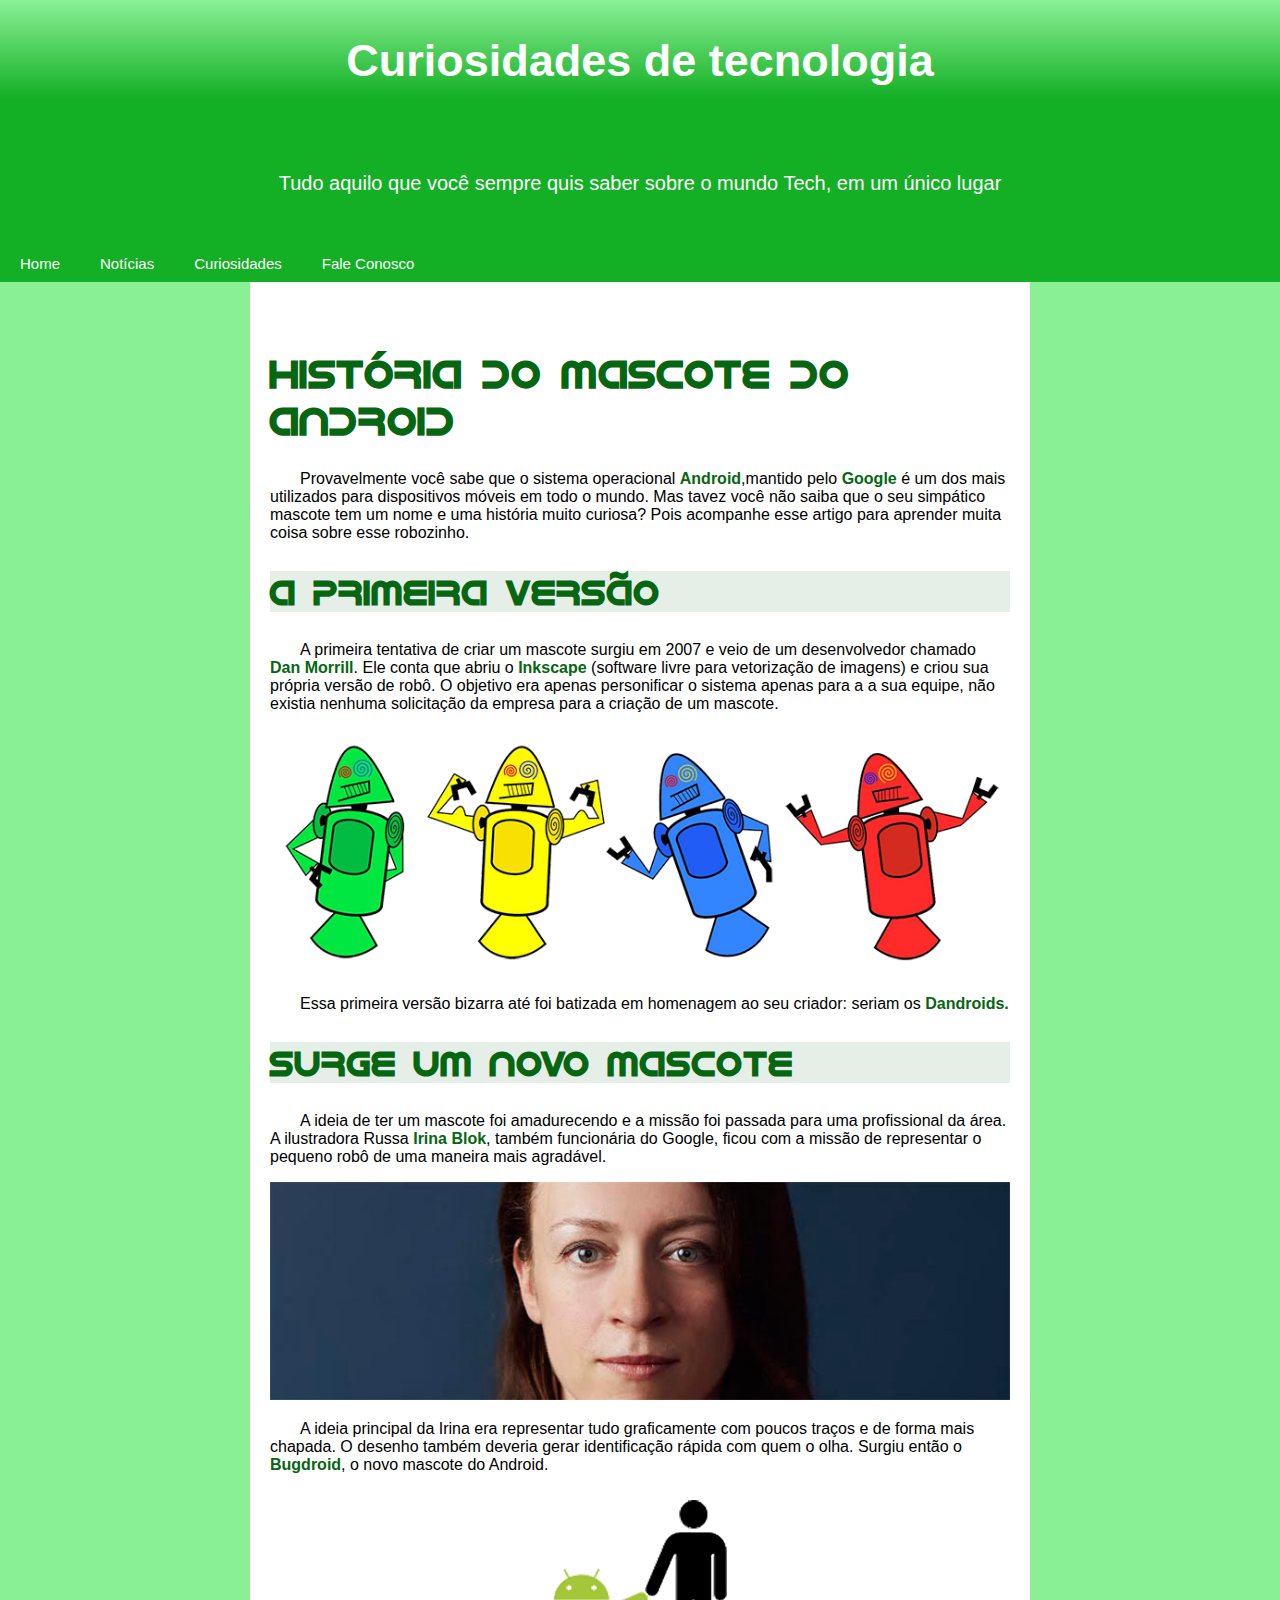
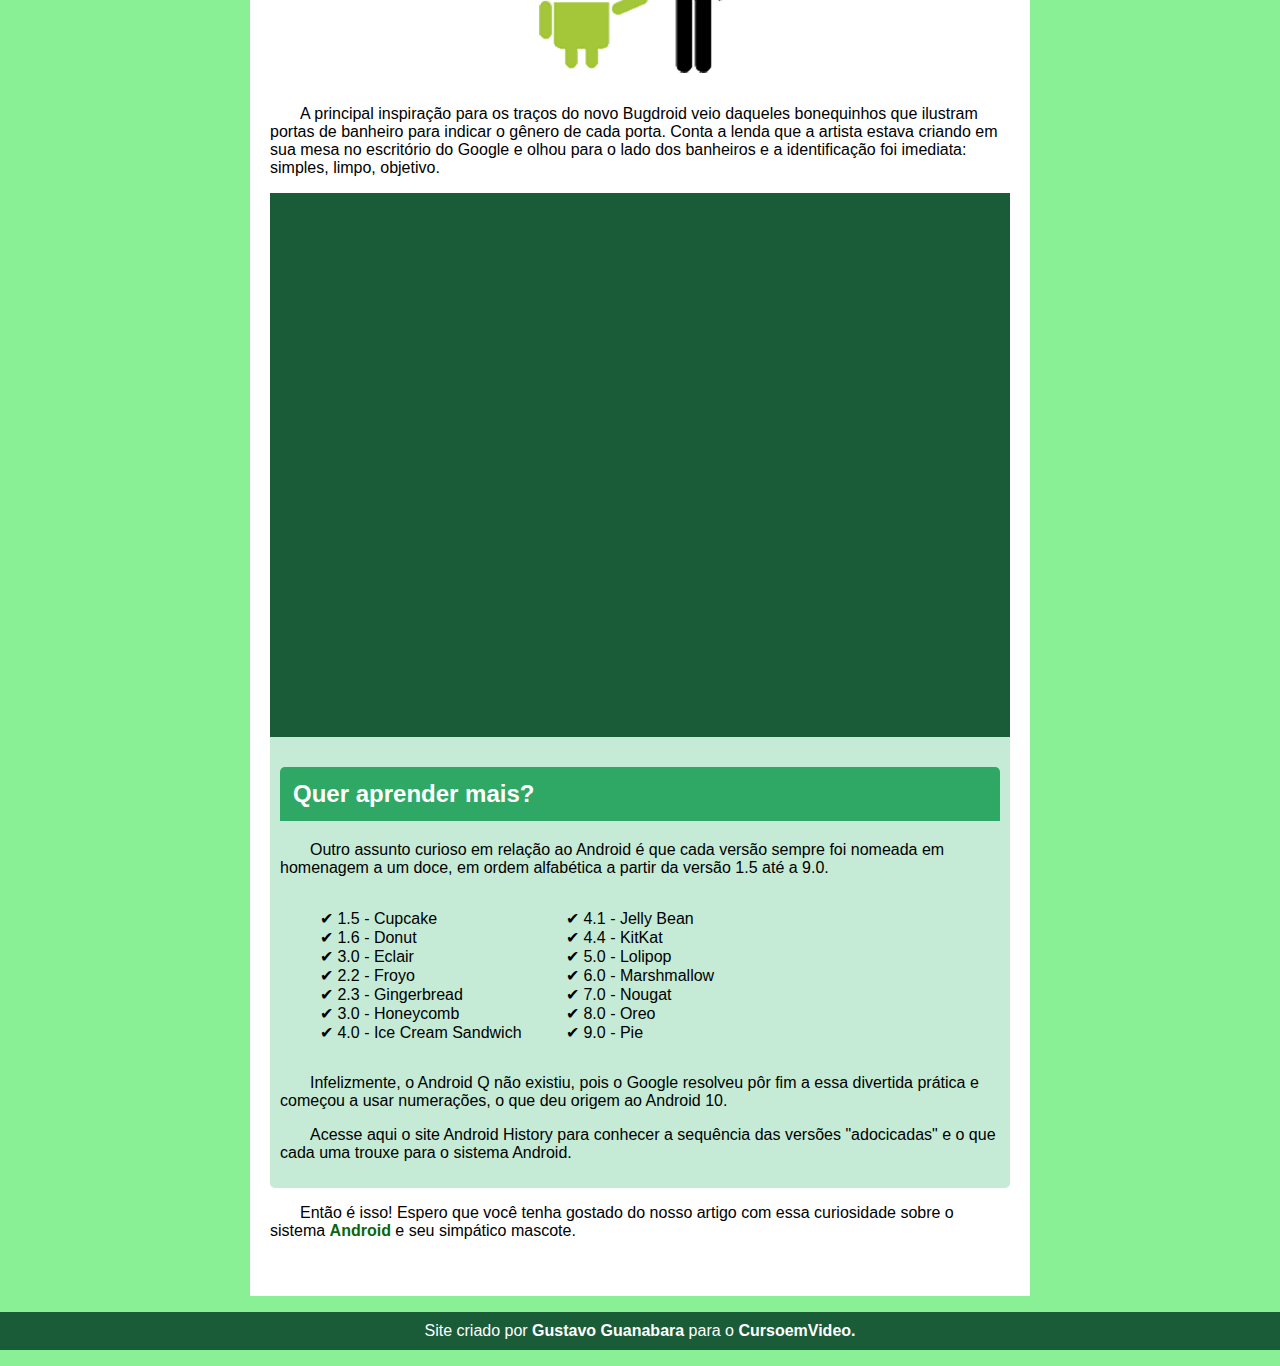
<file: Desafios/ex010/index.html>
<!DOCTYPE html>
<html lang="pt-br">

<head>
    <link rel="icon" href="./imagens/favicon.ico" type="image/png">
    <meta charset="UTF-8">
    <meta name="viewport" content="width=device-width, initial-scale=1.0">
    <title>Curiosidades de tecnologia</title>
    <link rel="stylesheet" type="text/css" href="style.css">
</head>

<body>
    <header class="cabecalho">
        <h1 id="introducao">Curiosidades de tecnologia</h1>
        <p class="conteudo-cabecalho">Tudo aquilo que você sempre quis saber sobre o mundo Tech, em um único lugar</p>
        <nav class="cabecalho-menu">
            <a class="cabecalho-menu-item">Home</a>
            <a class="cabecalho-menu-item">Notícias</a>
            <a class="cabecalho-menu-item">Curiosidades</a>
            <a class="cabecalho-menu-item">Fale Conosco</a>
        </nav>
    </header>
    <main class="conteudo-principal">
        <h1 class="conteudo-principal-escrito-titulo">História do Mascote do Android</h1>
        <p class="conteudo-secundario-paragrafo">Provavelmente você sabe que o sistema operacional
            <span>Android</span>,mantido pelo <span>Google</span> é um dos mais utilizados para dispositivos móveis em
            todo o mundo. Mas tavez você não saiba que o seu simpático mascote tem um nome e uma história muito curiosa?
            Pois acompanhe esse artigo para aprender muita coisa sobre esse robozinho.
        </p>
        <h2 class="conteudo-principal-escrito-subtitulo">A primeira versão</h2>
        <p class="conteudo-secundario-paragrafo">A primeira tentativa de criar um mascote surgiu em 2007 e veio de um
            desenvolvedor chamado <a href="#">Dan Morrill</a>. Ele conta que abriu o <a href="#">Inkscape</a> (software
            livre para vetorização de imagens) e criou sua própria versão de robô. O objetivo era apenas personificar o
            sistema apenas para a a sua equipe, não existia nenhuma solicitação da empresa para a criação de um mascote.
        </p>
        <img src="./imagens/dan-droids.png" alt="Imagem Android" class="image-100">
        <p class="conteudo-secundario-paragrafo">Essa primeira versão bizarra até foi batizada em homenagem ao seu
            criador: seriam os <span>Dandroids.</span></p>

        <h2 class="conteudo-principal-escrito-subtitulo">Surge um novo mascote</h2>
        <p class="conteudo-secundario-paragrafo">A ideia de ter um mascote foi amadurecendo e a missão foi passada para
            uma profissional da área. A ilustradora Russa <a href="#">Irina Blok</a>, também funcionária do Google,
            ficou com a missão de representar o pequeno robô de uma maneira mais agradável.</p>
        <img src="./imagens/irina-blok.jpg" alt="Irina" class="image-100">
        <p class="conteudo-secundario-paragrafo">A ideia principal da Irina era representar tudo graficamente com poucos
            traços e de forma mais chapada. O desenho também deveria gerar identificação rápida com quem o olha. Surgiu
            então o <span>Bugdroid</span>, o novo mascote do Android.</p>
        <div class="bugdroid-area">
            <img src="./imagens/bugdroid.png" alt="bugdroid">
        </div>
        <p class="conteudo-secundario-paragrafo">A principal inspiração para os traços do novo Bugdroid veio daqueles
            bonequinhos que ilustram portas de banheiro para indicar o gênero de cada porta. Conta a lenda que a artista
            estava criando em sua mesa no escritório do Google e olhou para o lado dos banheiros e a identificação foi
            imediata: simples, limpo, objetivo.</p>
        <div class="video-area">
            <iframe width="100%" height="500" src="https://www.youtube.com/embed/NkQByyuAwP8"
                title="YouTube video player" frameborder="0"
                allow="accelerometer; autoplay; clipboard-write; encrypted-media; gyroscope; picture-in-picture; web-share"
                allowfullscreen></iframe>
        </div>


        <div class="conteudo-final">
            <div>
                <h2 class="conteudo-principal-escrito-titulo2">Quer aprender mais?</h2>
            </div>
            <p class="conteudo-secundario-paragrafo">Outro assunto curioso em relação ao Android é que cada versão
                sempre foi nomeada em homenagem a um doce, em ordem alfabética a partir da versão 1.5 até a 9.0.</p>
            <div class="divisao-lista">
                <ul class="conteudo-lista">
                    <li class="conteudo-lista-item">1.5 - Cupcake
                    <li class="conteudo-lista-item"> 1.6 - Donut
                    <li class="conteudo-lista-item">3.0 - Eclair
                    <li class="conteudo-lista-item">2.2 - Froyo
                    <li class="conteudo-lista-item"> 2.3 - Gingerbread
                    <li class="conteudo-lista-item">3.0 - Honeycomb
                    <li class="conteudo-lista-item">4.0 - Ice Cream Sandwich
                </ul>
                <ul class="conteudo-lista2">

                    <li class="conteudo-lista-item">4.1 - Jelly Bean
                    <li class="conteudo-lista-item">4.4 - KitKat
                    <li class="conteudo-lista-item"> 5.0 - Lolipop
                    <li class="conteudo-lista-item">6.0 - Marshmallow
                    <li class="conteudo-lista-item">7.0 - Nougat
                    <li class="conteudo-lista-item">8.0 - Oreo
                    <li class="conteudo-lista-item">9.0 - Pie
                </ul>
            </div>
            <p class="conteudo-secundario-paragrafo">Infelizmente, o Android Q não existiu, pois o Google resolveu pôr
                fim a essa divertida prática e começou a usar numerações, o que deu origem ao Android 10.</p>

            <p class="conteudo-secundario-paragrafo">Acesse aqui o site Android History para conhecer a sequência das
                versões "adocicadas" e o que cada uma trouxe para o sistema Android.</p>
        </div>
        <p class="conteudo-secundario-paragrafo">Então é isso! Espero que você tenha gostado do nosso artigo com essa
            curiosidade sobre o sistema <span>Android</span> e seu simpático mascote.</p>
    </main>
    <footer class="rodape">
        <p class="rodape-conteudo">Site criado por <strong>Gustavo Guanabara</strong> para o
            <strong>CursoemVideo.</strong>
        </p>
    </footer>
</body>

</html>
</file>
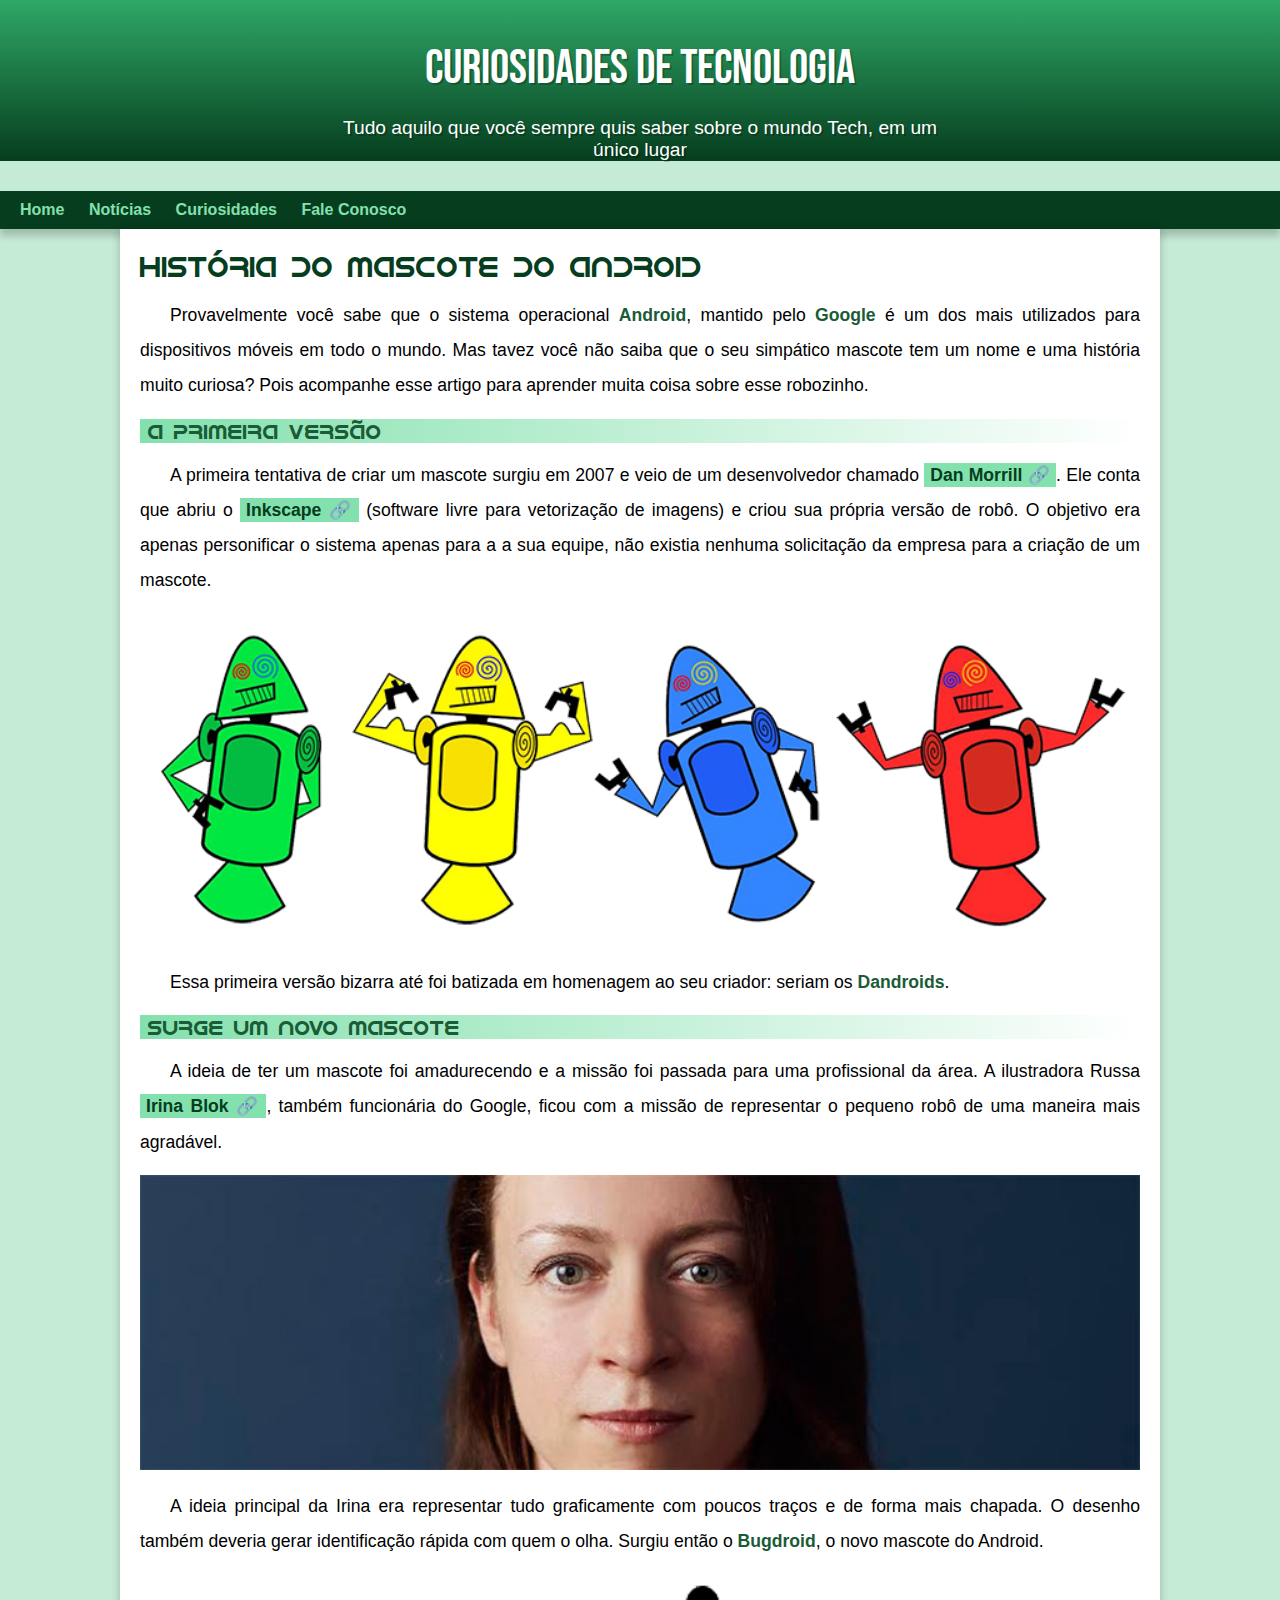
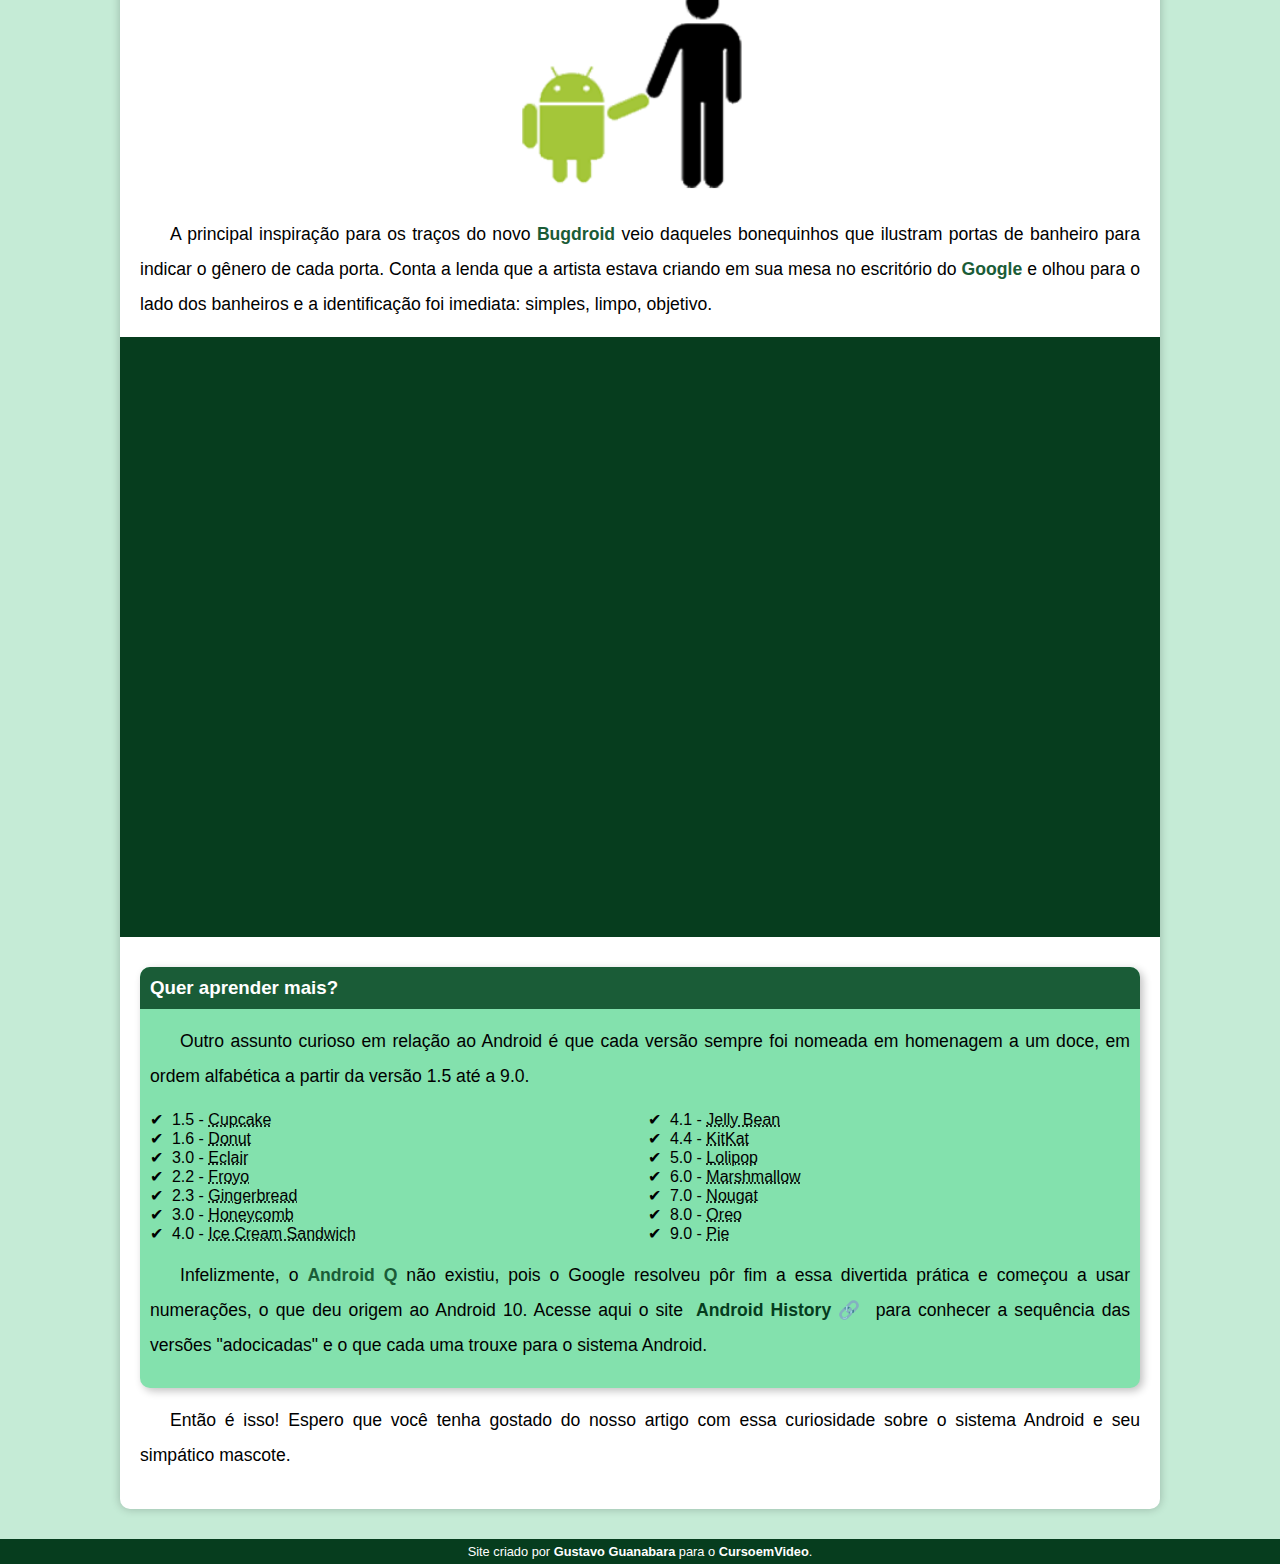
<file: Desafios/ex010.1/android.html>
<!DOCTYPE html>
<html lang="pt-br">
<head>
    <meta charset="UTF-8">
    <meta name="viewport" content="width=device-width, initial-scale=1.0">
    <title>Como surgiu o mascote do Android?</title>
    <link rel="shortcut icon" href="imagens/favicon.ico" type="image/x-icon">
    <link rel="stylesheet" href="estilo/style.css">
</head>
<body>
    <header>
        <h1>Curiosidades de Tecnologia</h1>
        <p>Tudo aquilo que você sempre quis saber sobre o mundo Tech, em um único lugar</p>
    </header>
    <nav>
        <a href="#">Home</a>
        <a href="#">Notícias</a>
        <a href="#">Curiosidades</a>
        <a href="#">Fale Conosco</a>
    </nav>
    <main>
        <article>
        <h1>História do Mascote do Android</h1>

        <p>Provavelmente você sabe que o sistema operacional <strong>Android</strong>, mantido pelo <strong>Google</strong> é um dos mais utilizados para dispositivos móveis em todo o mundo. Mas tavez você não saiba que o seu simpático mascote tem um nome e uma história muito curiosa? Pois acompanhe esse artigo para aprender muita coisa sobre esse robozinho.</p>

        <h2>A primeira versão</h2>

            <p>A primeira tentativa de criar um mascote surgiu em 2007 e veio de um desenvolvedor chamado <a href="https://androidcommunity.com/dan-morrill-shows-us-the-android-mascot-that-almost-was-20130103/" target="_blank" class="externo">Dan Morrill</a>. Ele conta que abriu o <a href="https://inkscape.org/pt-br/" target="_blank" class="externo">Inkscape</a> (software livre para vetorização de imagens) e criou sua própria versão de robô. O objetivo era apenas personificar o sistema apenas para a a sua equipe, não existia nenhuma solicitação da empresa para a criação de um mascote.</p>

        <picture>
            <source media="(max-width: 670px)" srcset="imagens/dan-droids-pq.png">
            <img src="imagens/dan-droids.png" alt="Primeio mascote do Android"></source>
        

        <p>Essa primeira versão bizarra até foi batizada em homenagem ao seu criador: seriam os <strong>Dandroids</strong>.</p>

        <h2>Surge um novo mascote</h2>

        <p>A ideia de ter um mascote foi amadurecendo e a missão foi passada para uma profissional da área. A ilustradora Russa <a href="https://www.irinablok.com/android" target="_blank" class="externo">Irina Blok</a>, também funcionária do Google, ficou com a missão de representar o pequeno robô de uma maneira mais agradável.</p>

        <picture>
            <source media="(max-width: 670px)" srcset="imagens/irina-blok-pq.jpg"><img src="imagens/irina-blok.jpg" alt="Irina Block, criadoa do Bugdroid"></picture>

        <p>A ideia principal da Irina era representar tudo graficamente com poucos traços e de forma mais chapada. O desenho também deveria gerar identificação rápida com quem o olha. Surgiu então o <strong>Bugdroid</strong>, o novo mascote do Android.</p>

        <img src="imagens/bugdroid.png" class="pequena" alt="Bugdroid">

        <p>A principal inspiração para os traços do novo <strong>Bugdroid</strong> veio daqueles bonequinhos que ilustram portas de banheiro para indicar o gênero de cada porta. Conta a lenda que a artista estava criando em sua mesa no escritório do <strong>Google</strong> e olhou para o lado dos banheiros e a identificação foi imediata: simples, limpo, objetivo.</p>

        <div class="video"><iframe width="560" height="315" src="https://www.youtube.com/embed/l2UDgpLz20M" title="YouTube video player" frameborder="0" allow="accelerometer; autoplay; clipboard-write; encrypted-media; gyroscope; picture-in-picture; web-share" allowfullscreen></iframe></div>
            
    <aside>
                <h3>Quer aprender mais?</h3>
                <p>Outro assunto curioso em relação ao Android é   que cada versão sempre foi nomeada em homenagem a um doce, em ordem alfabética a partir da versão 1.5 até a 9.0.</p>
                <ul>
                    <li>1.5 - <abbr title="Bolo de copo">Cupcake</abbr></li>
                    <li>1.6 - <abbr title="Rosquinha">Donut</abbr></li>
                    <li>3.0 - <abbr title="Bomba">Eclair</abbr></li>
                    <li>2.2 - <abbr title="Iogurte Congelado">Froyo</abbr></li>
                    <li>2.3 - <abbr title="Biscoito de Gengibre">Gingerbread</abbr></li>
                    <li>3.0 - <abbr title="Favo de Mel">Honeycomb</abbr></li>
                    <li>4.0 - <abbr title="Sanduíche de Sorvete">Ice Cream Sandwich</abbr></li>
                    <li>4.1 - <abbr title="Jujuba">Jelly Bean</abbr></li>
                    <li>4.4 - <abbr title="KitKat">KitKat</abbr></li>
                    <li>5.0 - <abbr title="Pirulito">Lolipop</abbr></li>
                    <li>6.0 - <abbr title="Marshmallow">Marshmallow</abbr></li>
                    <li>7.0 - <abbr title="Torrone">Nougat</abbr></li>
                    <li>8.0 - <abbr title="Oreo">Oreo</abbr></li>
                    <li>9.0 - <abbr title="Torta">Pie</abbr></li>
                </ul>
                <p>
                    Infelizmente, o <strong>Android Q</strong> não existiu, pois o Google resolveu pôr fim a essa divertida prática e começou a usar numerações, o que deu origem ao Android 10.
                    Acesse aqui o site <a href="https://www.android.com/intl/en_uk/history/" target="_blank" class="externo">Android History</a> para conhecer a sequência das versões "adocicadas" e o que cada uma trouxe para o sistema Android.
                </p>
    </aside>
            

            <p>Então é isso! Espero que você tenha gostado do nosso artigo com essa curiosidade sobre o sistema Android e seu simpático mascote.</p>
        </article>
    </main>
    <footer>
        Site criado por <a href="https://gustavoguanabara.github.io/" target="_blank">Gustavo Guanabara</a> para o <a href="https://www.youtube.com/@CursoemVideo" target="_blank">CursoemVideo</a>.
    </footer>
</body>
</html>
</file>
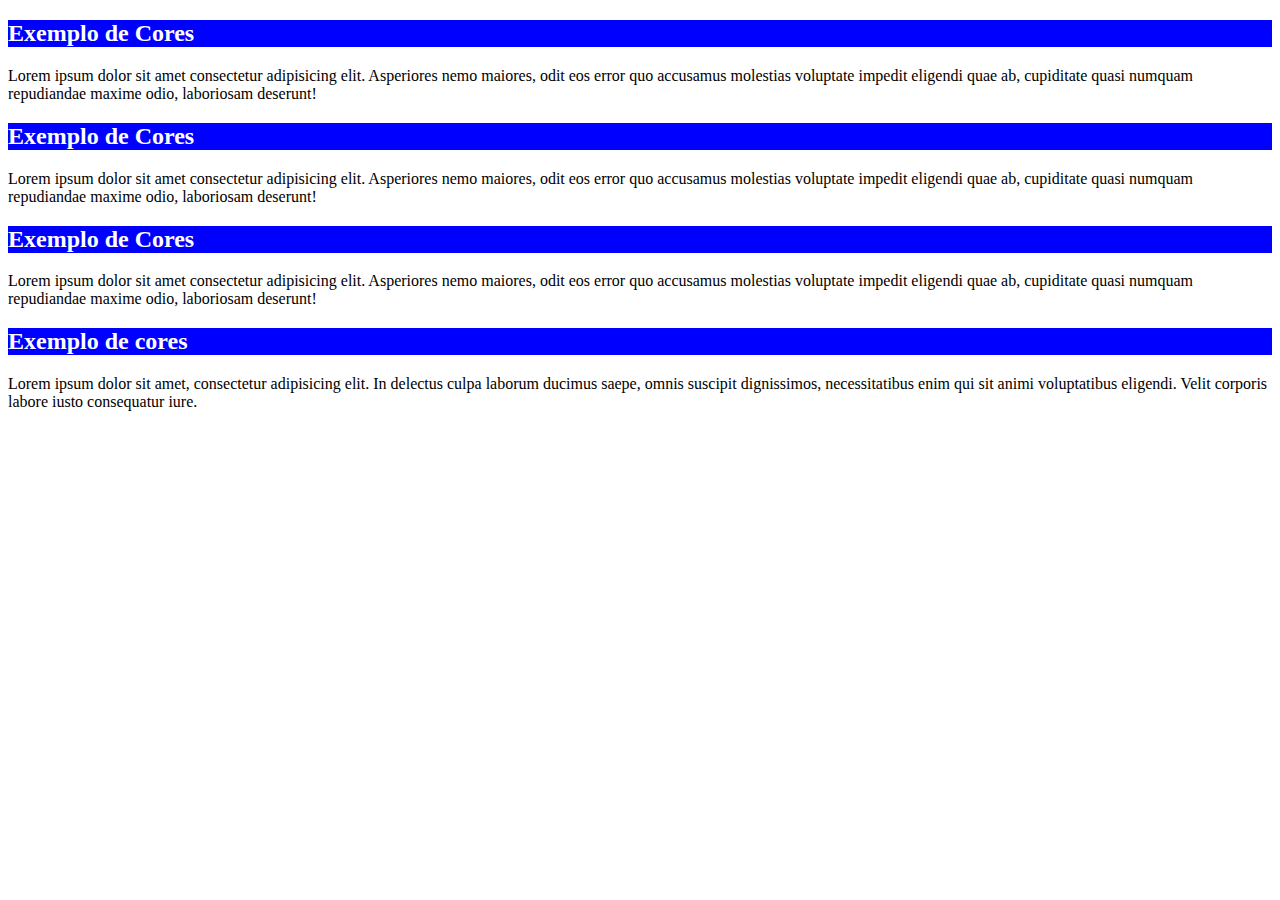
<file: Exercícios/ex016/cor01.html>
<!DOCTYPE html>
<html lang="pt-br">
<head>
    <meta charset="UTF-8">
    <meta http-equiv="X-UA-Compatible" content="IE=edge">
    <meta name="viewport" content="width=device-width, initial-scale=1.0">
    <title>Cores em CSS</title>
</head>
<body>
    <!-- Representação por nomes -->
    <h2 style="background-color: blue; color: white;">Exemplo de Cores</h2>
    <p>Lorem ipsum dolor sit amet consectetur adipisicing elit. Asperiores nemo maiores, odit eos error quo accusamus molestias voluptate impedit eligendi quae ab, cupiditate quasi numquam repudiandae maxime odio, laboriosam deserunt!</p> 
    
    <!-- Representação por códigos Hexadecimais -->
    <!-- Decimal: 0 1 2 3 4 5 6 7 8 9 -->
    <!-- Hexadecimal: 0 1 2 3 4 5 6 7 8 9 A B C D E F -->
    <h2 style="background-color: #0000ff; color: #ffffff;">Exemplo de Cores</h2>
    <p>Lorem ipsum dolor sit amet consectetur adipisicing elit. Asperiores nemo maiores, odit eos error quo accusamus molestias voluptate impedit eligendi quae ab, cupiditate quasi numquam repudiandae maxime odio, laboriosam deserunt!</p>

    <!--Representação em RGB (Red, Green, Blue)-->
    <h2 style="background-color: rgb(0, 0, 255); color: rgb(255, 255, 255);">Exemplo de Cores</h2>
    <p>Lorem ipsum dolor sit amet consectetur adipisicing elit. Asperiores nemo maiores, odit eos error quo accusamus molestias voluptate impedit eligendi quae ab, cupiditate quasi numquam repudiandae maxime odio, laboriosam deserunt!</p>

    <!--Representação por HSL (Hue, Sturation, Luminosity)-->
    <h2 style="background-color: hsl(240, 100%, 50%); color: hsl(0, 0%, 100%);">Exemplo de cores</h2>
    <p>Lorem ipsum dolor sit amet, consectetur adipisicing elit. In delectus culpa laborum ducimus saepe, omnis suscipit dignissimos, necessitatibus enim qui sit animi voluptatibus eligendi. Velit corporis labore iusto consequatur iure.</p>
    

</body>
</html>
</file>
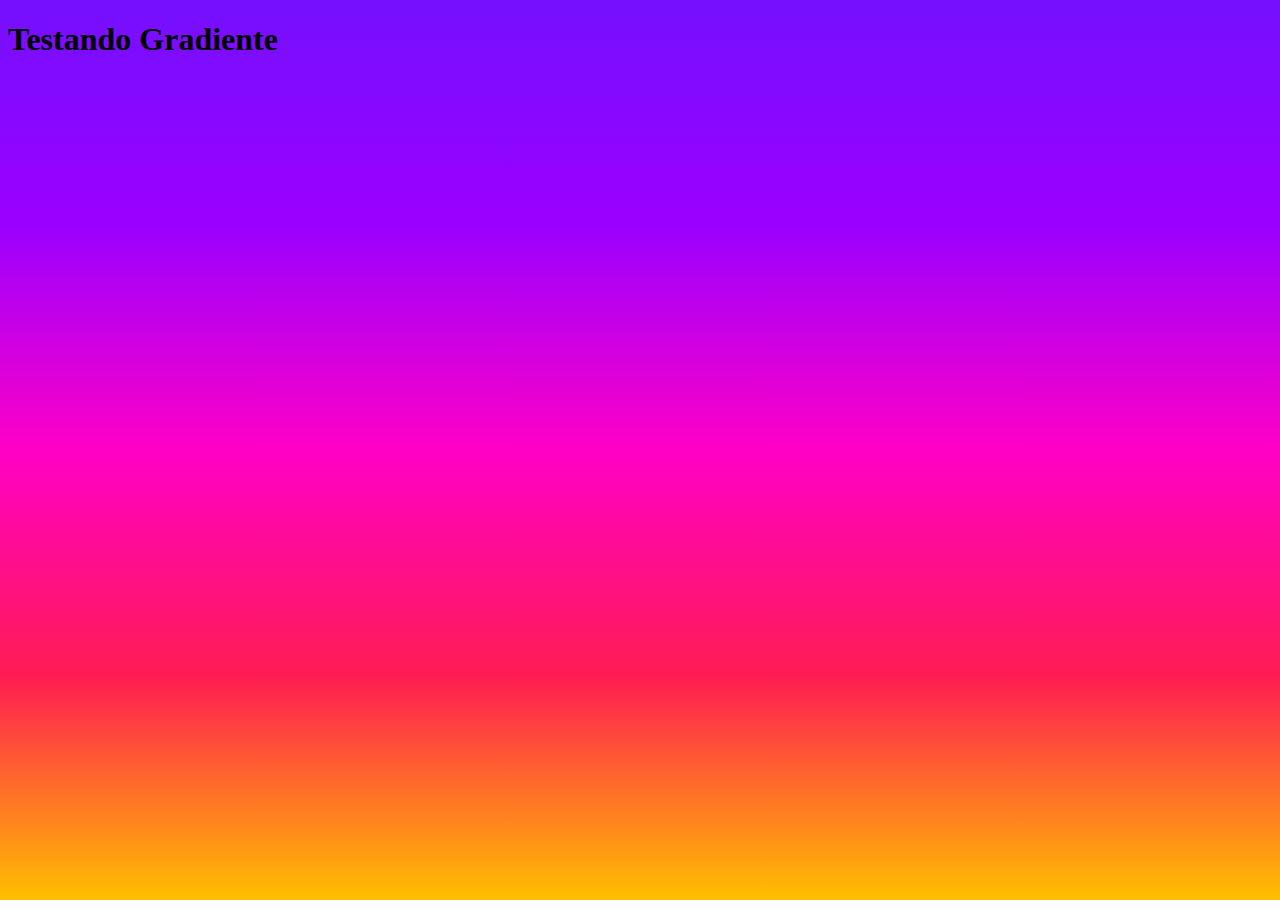
<file: Exercícios/ex016/cor02.html>
<!DOCTYPE html>
<html lang="pt-br">
<head>
    <meta charset="UTF-8">
    <meta name="viewport" content="width=device-width, initial-scale=1.0">
    <title>Gradiente em CSS</title>
    <style>
        *{
            height: 100%;
            
        }

        body {
            background-image: linear-gradient(to bottom, #7510FF,#9A00FF, #FF00C6, #FF1C53, #FFBE00);
            background-attachment: fixed;

        }
    </style>
</head>
<body>
    <h1>Testando Gradiente</h1>
</body>
</html>
</file>
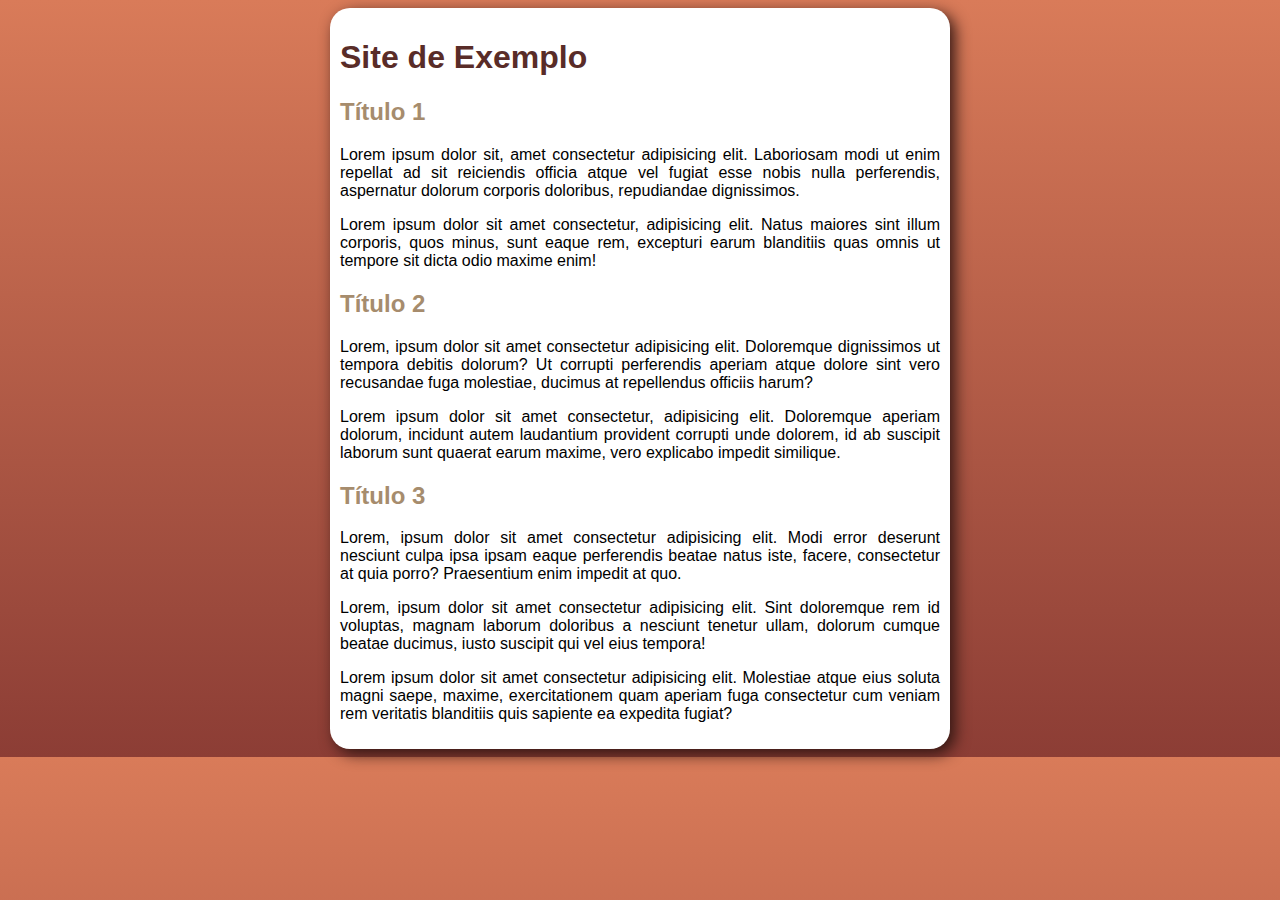
<file: Exercícios/ex016/cor03.html>
<!DOCTYPE html>
<html lang="pt-br">
<head>
    <meta charset="UTF-8">
    <meta name="viewport" content="width=device-width, initial-scale=1.0">
    <title>Site de exemplo</title>
    <link rel="stylesheet" href="style.css">
</head>
<body>
    <main>
        <h1>Site de Exemplo</h1>
        <h2>Título 1</h2>
        <p>Lorem ipsum dolor sit, amet consectetur adipisicing elit. Laboriosam modi ut enim repellat ad sit reiciendis officia atque vel fugiat esse nobis nulla perferendis, aspernatur dolorum corporis doloribus, repudiandae dignissimos.</p>
        <p>Lorem ipsum dolor sit amet consectetur, adipisicing elit. Natus maiores sint illum corporis, quos minus, sunt eaque rem, excepturi earum blanditiis quas omnis ut tempore sit dicta odio maxime enim!</p>
        <h2>Título 2</h2>
        <p>Lorem, ipsum dolor sit amet consectetur adipisicing elit. Doloremque dignissimos ut tempora debitis dolorum? Ut corrupti perferendis aperiam atque dolore sint vero recusandae fuga molestiae, ducimus at repellendus officiis harum?</p>
        <p>Lorem ipsum dolor sit amet consectetur, adipisicing elit. Doloremque aperiam dolorum, incidunt autem laudantium provident corrupti unde dolorem, id ab suscipit laborum sunt quaerat earum maxime, vero explicabo impedit similique.</p>
        <h2>Título 3</h2>
        <p>Lorem, ipsum dolor sit amet consectetur adipisicing elit. Modi error deserunt nesciunt culpa ipsa ipsam eaque perferendis beatae natus iste, facere, consectetur at quia porro? Praesentium enim impedit at quo.</p>
        <p>Lorem, ipsum dolor sit amet consectetur adipisicing elit. Sint doloremque rem id voluptas, magnam laborum doloribus a nesciunt tenetur ullam, dolorum cumque beatae ducimus, iusto suscipit qui vel eius tempora!</p>
        <p>Lorem ipsum dolor sit amet consectetur adipisicing elit. Molestiae atque eius soluta magni saepe, maxime, exercitationem quam aperiam fuga consectetur cum veniam rem veritatis blanditiis quis sapiente ea expedita fugiat?</p>
    </main>
</body>
</html>
</file>
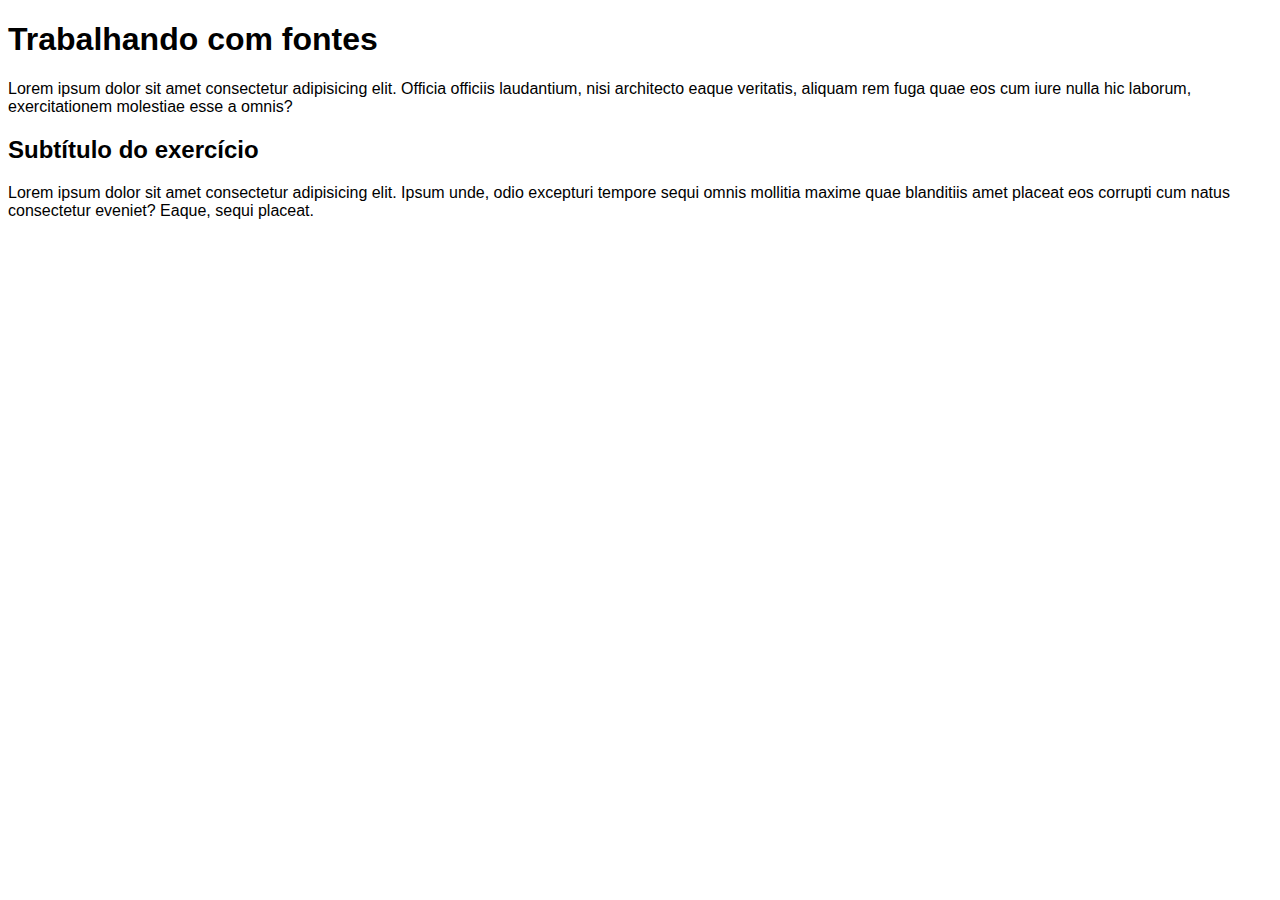
<file: Exercícios/ex017/fonte01.html>
<!DOCTYPE html>
<html lang="pt-br">
<head>
    <meta charset="UTF-8">
    <meta name="viewport" content="width=device-width, initial-scale=1.0">
    <title>fontes em css</title>
    <style>
        body {
            font-family: Arial, Helvetica, sans-serif;
            /*
            Medidas Absolutas
            cm, mm, in, px, pt, pc

            Medidas Relativas
            em, ex, rem, vw, vh, %
            */
            font-size: 1em;
        }
    </style>
    
</head>
<body>
    <h1>Trabalhando com fontes</h1>
    <p>Lorem ipsum dolor sit amet consectetur adipisicing elit. Officia officiis laudantium, nisi architecto eaque veritatis, aliquam rem fuga quae eos cum iure nulla hic laborum, exercitationem molestiae esse a omnis?</p>
    <h2>Subtítulo do exercício</h2>
    <p>Lorem ipsum dolor sit amet consectetur adipisicing elit. Ipsum unde, odio excepturi tempore sequi omnis mollitia maxime quae blanditiis amet placeat eos corrupti cum natus consectetur eveniet? Eaque, sequi placeat.</p>
</body>
</html>
</file>
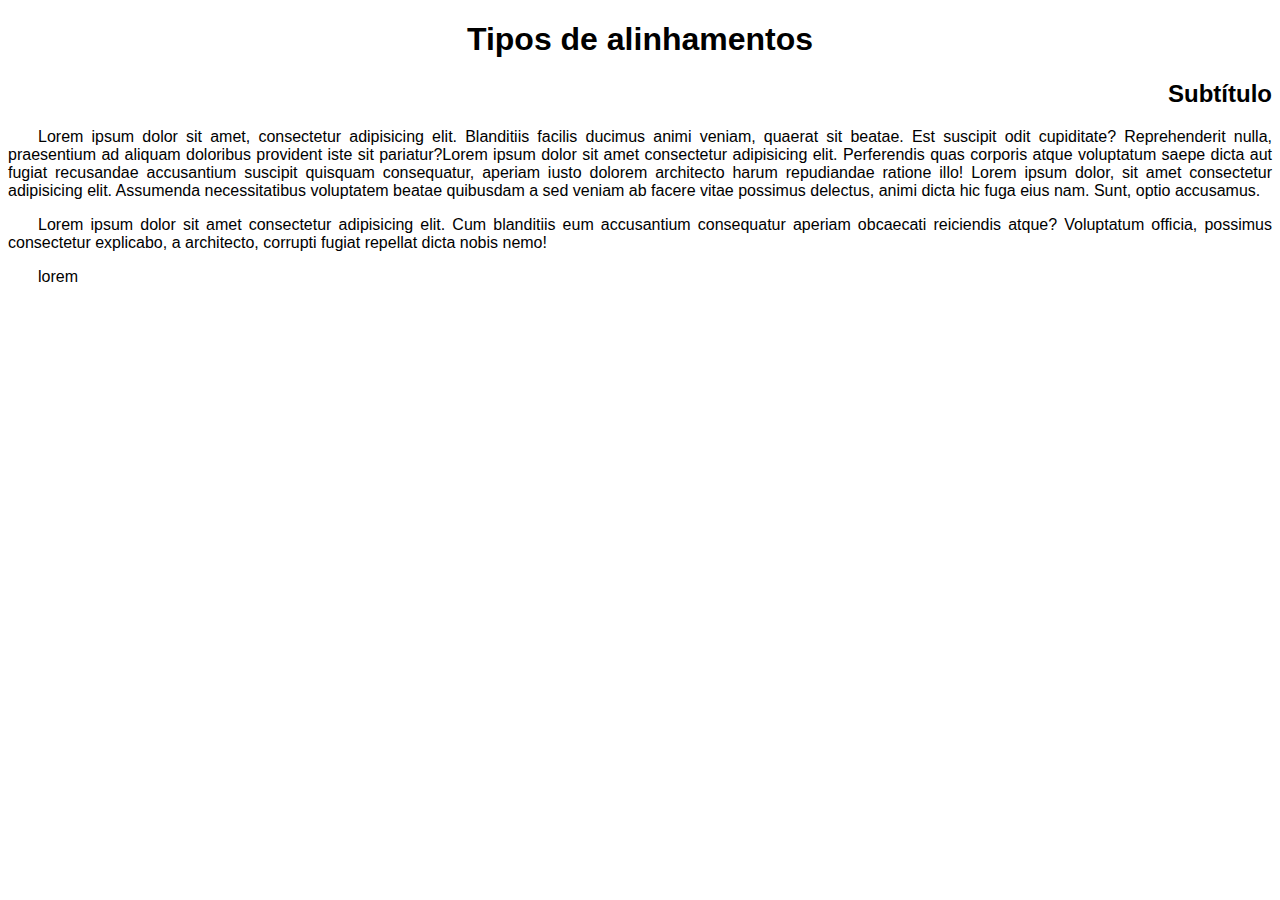
<file: Exercícios/ex017/fonte02.html>
<!DOCTYPE html>
<html lang="pt-br">
<head>
    <meta charset="UTF-8">
    <meta name="viewport" content="width=device-width, initial-scale=1.0">
    <title>Alinhamentos</title>
    <style>
        body {
            font: normal 16px Arial, Verdana, serif;
            text-align: left;
        }
        
        h1 {
            text-align: center;
        }
        
        h2 {
            text-align: right;
        }

        p {
            text-align: justify;
            text-indent: 30px;
        }
    </style>
</head>
<body>
    <h1>Tipos de alinhamentos</h1>
    <h2>Subtítulo</h2>
    <p>Lorem ipsum dolor sit amet, consectetur adipisicing elit. Blanditiis facilis ducimus animi veniam, quaerat sit beatae. Est suscipit odit cupiditate? Reprehenderit nulla, praesentium ad aliquam doloribus provident iste sit pariatur?Lorem ipsum dolor sit amet consectetur adipisicing elit. Perferendis quas corporis atque voluptatum saepe dicta aut fugiat recusandae accusantium suscipit quisquam consequatur, aperiam iusto dolorem architecto harum repudiandae ratione illo! Lorem ipsum dolor, sit amet consectetur adipisicing elit. Assumenda necessitatibus voluptatem beatae quibusdam a sed veniam ab facere vitae possimus delectus, animi dicta hic fuga eius nam. Sunt, optio accusamus.</p>
    <p>Lorem ipsum dolor sit amet consectetur adipisicing elit. Cum blanditiis eum accusantium consequatur aperiam obcaecati reiciendis atque? Voluptatum officia, possimus consectetur explicabo, a architecto, corrupti fugiat repellat dicta nobis nemo!</p>
    <p>lorem</p>
    
</body>
</html>
</file>
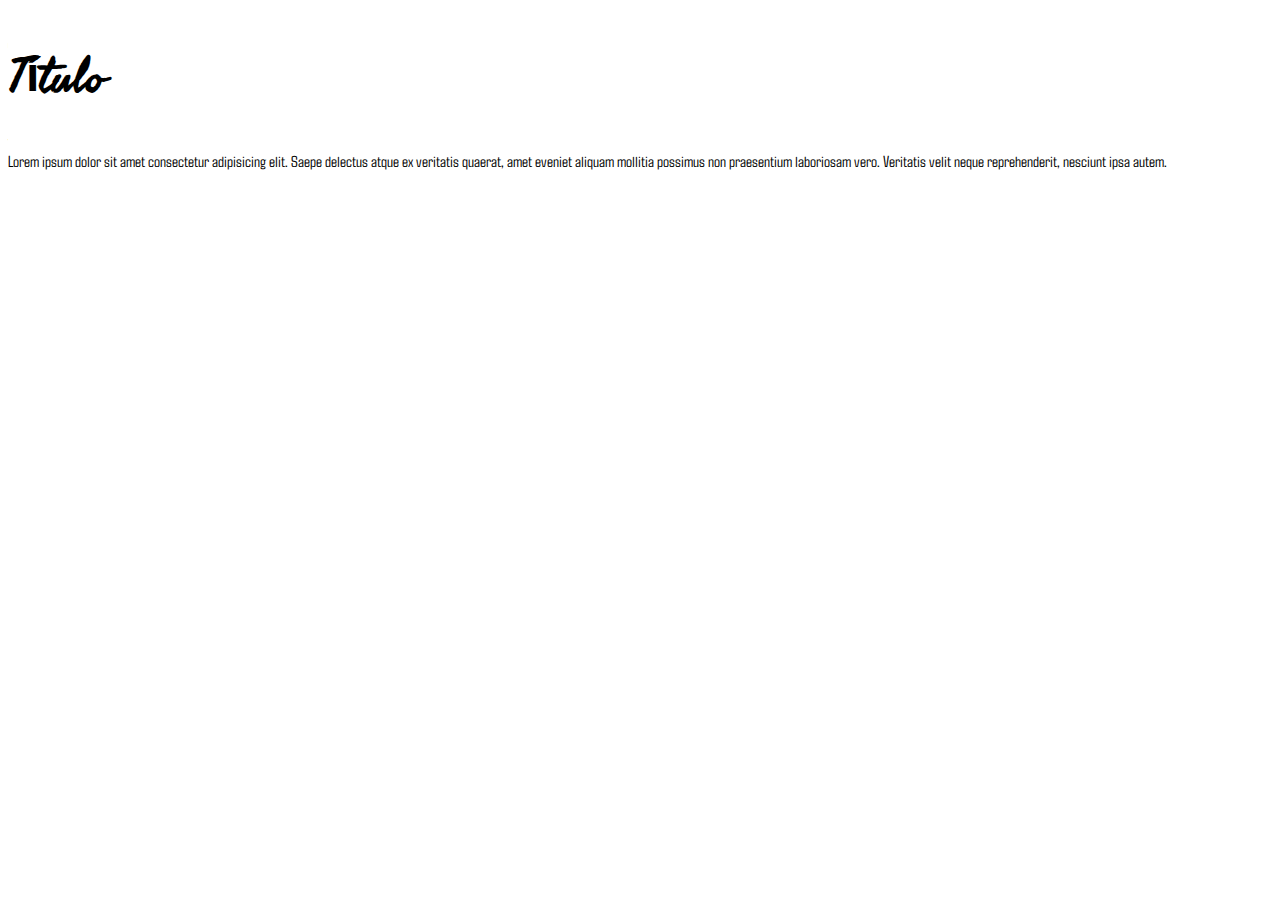
<file: Exercícios/ex018/fonte01.html>
<!DOCTYPE html>
<html lang="pt-br">
<head>
    <meta charset="UTF-8">
    <meta name="viewport" content="width=device-width, initial-scale=1.0">
    <title>Fontes com Google Fonts</title>
    <style>
        @import url('https://fonts.googleapis.com/css2?family=Agdasima:wght@400;700&family=Bebas+Neue&display=swap');

    
        @import url('https://fonts.googleapis.com/css2?family=Agdasima:wght@400;700&family=Bebas+Neue&family=Fasthand&display=swap');

        
        body {
            font-family: 'Agdasima', sans-serif;
            font-size: 16px;
            color: black;
        }
        h1 {
            font-family: 'Fasthand',Arial, Helvetica, sans-serif;
            font-size: 3em;

        }

    </style>
</head>
<body>
    <h1>Título</h1>
    <p>Lorem ipsum dolor sit amet consectetur adipisicing elit. Saepe delectus atque ex veritatis quaerat, amet eveniet aliquam mollitia possimus non praesentium laboriosam vero. Veritatis velit neque reprehenderit, nesciunt ipsa autem.</p>
</body>
</html>
</file>
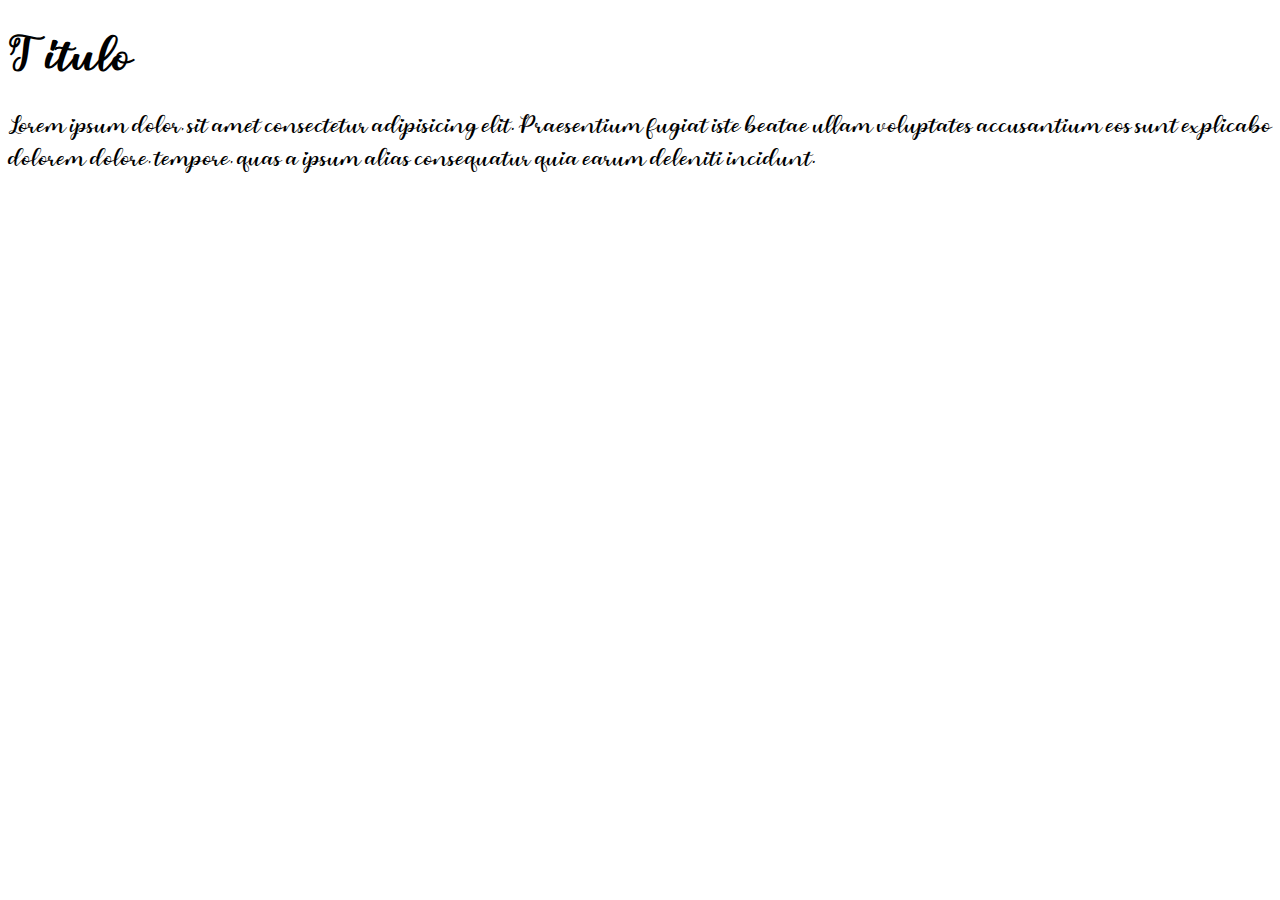
<file: Exercícios/ex018/fonte02.html>
<!DOCTYPE html>
<html lang="pt-br">
<head>
    <meta charset="UTF-8">
    <meta name="viewport" content="width=device-width, initial-scale=1.0">
    <title>Fontes Externas</title>
    <style>
        @font-face {
            font-family: 'Hello';
            src: url('fonts/Hello Loved Lovely Font.ttf') format(truetype), url('fonts/Hello Loved Lovely Font.ttf') format(opentype);  
            font-weight: normal;
            font-style: normal;
        }

        body {
            font-family: Arial, Helvetica, sans-serif;
        }

        h1 {
            font-family: 'Hello', Times, serif;
        }

        p {
            font-family: 'Hello', Times, serif;
        }
    </style>
</head>
<body>
    <h1>Título</h1>
    <p>Lorem ipsum dolor, sit amet consectetur adipisicing elit. Praesentium fugiat iste beatae ullam voluptates accusantium eos sunt explicabo dolorem dolore, tempore, quas a ipsum alias consequatur quia earum deleniti incidunt.</p>
</body>
</html>
</file>
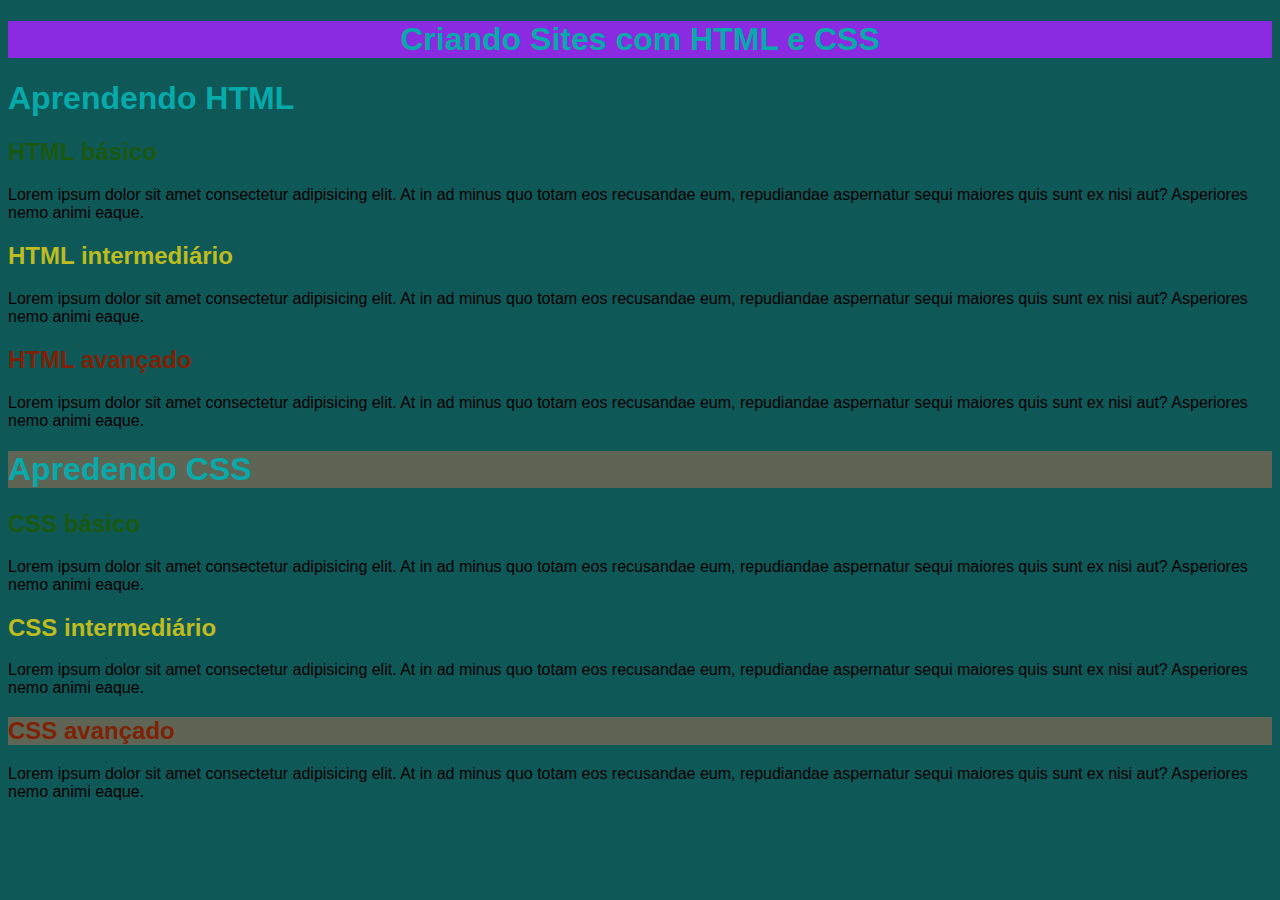
<file: Exercícios/ex019/seletor01.html>
<!DOCTYPE html>
<html lang="pt-br">
<head>
    <meta charset="UTF-8">
    <meta name="viewport" content="width=device-width, initial-scale=1.0">
    <title>Seletores Personalizados</title>
    <link rel="stylesheet" href="style.css">
</head>
<body>
    <h1 id="principal">Criando Sites com HTML e CSS</h1>
    <h1>Aprendendo HTML</h1>
    <h2 class="basico">HTML básico</h2>
    <p>Lorem ipsum dolor sit amet consectetur adipisicing elit. At in ad minus quo totam eos recusandae eum, repudiandae aspernatur sequi maiores quis sunt ex nisi aut? Asperiores nemo animi eaque.</p>
    <h2 class="intermediario">HTML intermediário</h2>
    <p>Lorem ipsum dolor sit amet consectetur adipisicing elit. At in ad minus quo totam eos recusandae eum, repudiandae aspernatur sequi maiores quis sunt ex nisi aut? Asperiores nemo animi eaque.</p>
    <h2 class="avancado">HTML avançado</h2>
    <p>Lorem ipsum dolor sit amet consectetur adipisicing elit. At in ad minus quo totam eos recusandae eum, repudiandae aspernatur sequi maiores quis sunt ex nisi aut? Asperiores nemo animi eaque.</p>
    <h1 class="destaque">Apredendo CSS</h1>
    <h2 class="basico">CSS básico</h2>
    <p>Lorem ipsum dolor sit amet consectetur adipisicing elit. At in ad minus quo totam eos recusandae eum, repudiandae aspernatur sequi maiores quis sunt ex nisi aut? Asperiores nemo animi eaque.</p>
    <h2 class="intermediario">CSS intermediário</h2>
    <p>Lorem ipsum dolor sit amet consectetur adipisicing elit. At in ad minus quo totam eos recusandae eum, repudiandae aspernatur sequi maiores quis sunt ex nisi aut? Asperiores nemo animi eaque.</p>
    <h2 class="avancado destaque">CSS avançado</h2>
    <p>Lorem ipsum dolor sit amet consectetur adipisicing elit. At in ad minus quo totam eos recusandae eum, repudiandae aspernatur sequi maiores quis sunt ex nisi aut? Asperiores nemo animi eaque.</p>
</body>
</html>
</file>
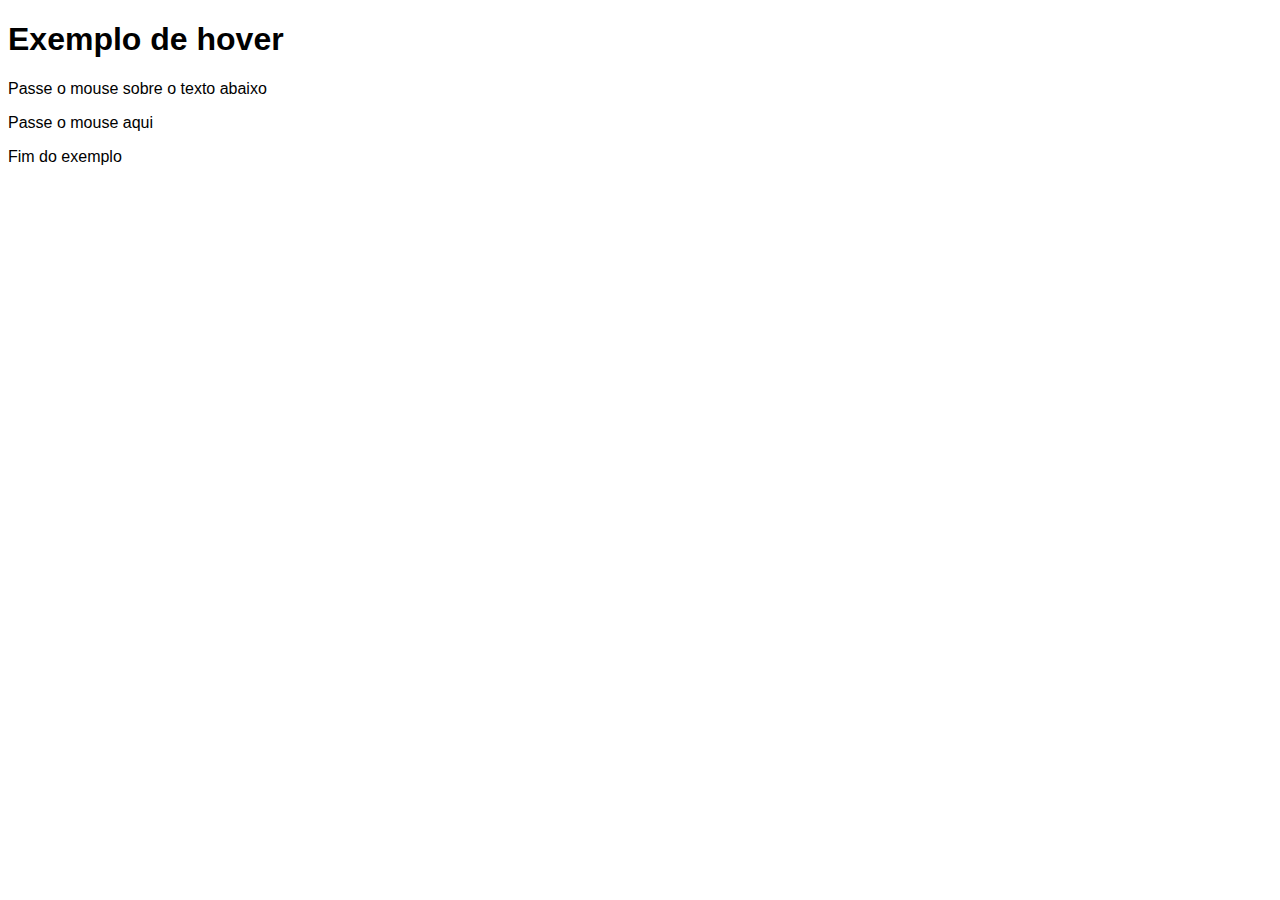
<file: Exercícios/ex020/hover.html>
<!DOCTYPE html>
<html lang="pt-br">
<head>
    <meta charset="UTF-8">
    <meta name="viewport" content="width=device-width, initial-scale=1.0">
    <title>Exemplo de Hover</title>
    <style>
        body {
            font-family: Arial, Helvetica, sans-serif;
        }

        div > p {
            display: none;
        }

        div:hover > p {
            display: block;
            color: white;
            background-color: red;
            width: 300px;
        }

        div:hover {
            color: red
        }
    </style>
</head>
<body>
    <h1>Exemplo de hover</h1>
    <p>Passe o mouse sobre o texto abaixo</p>
    <div>
        Passe o mouse aqui
        <p>TEXTO ESCONDIDO...</p>
    </div>
    <p>Fim do exemplo</p>
</body>
</html>
</file>
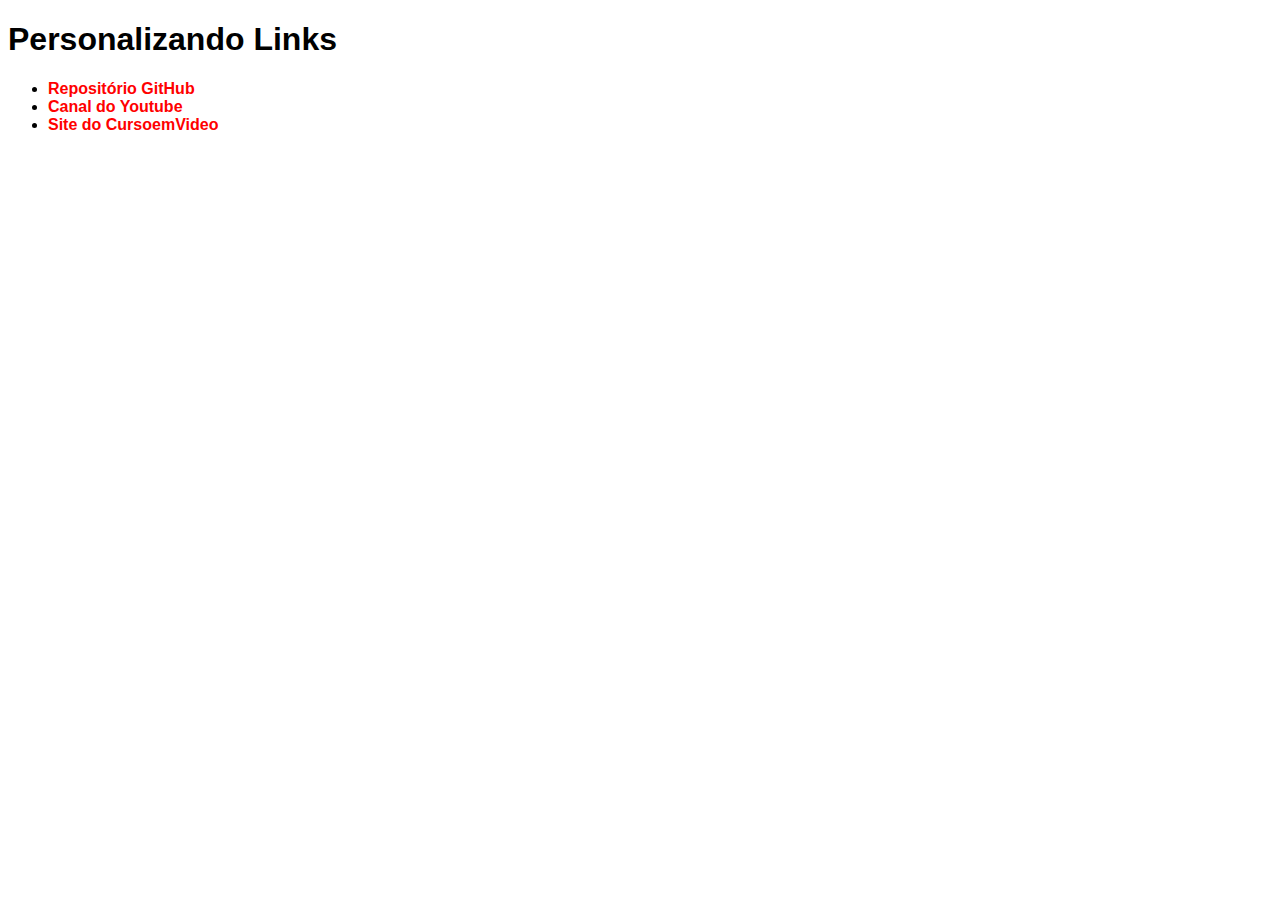
<file: Exercícios/ex020/links.html>
<!DOCTYPE html>
<html lang="pt-br">
<head>
    <meta charset="UTF-8">
    <meta name="viewport" content="width=device-width, initial-scale=1.0">
    <title>Links</title>
    <style>

        /*

        # = id
        . = class
        : = pseudo-class
        :: = pseudo-element
        > = Clildren

        */
        
        body {
            font-family: Arial, Helvetica, sans-serif;
        }

        a {
            color: red;
            text-decoration: none;
            font-weight: bold;
            
        }

        a:visited {
            color: rgb(58, 2, 2);
        }

        a:hover {
            text-decoration: underline;
            color: black;
        }

        a:active {
            color: yellow;
        }
    </style>
</head>
<body>
    <h1>Personalizando Links</h1>
    <ul>
        <li><a href="https://gustavoguanabara.github.io" target="_blank">Repositório GitHub</a></li>
        <li><a href="https://youtube.com/cursoemvideo/" target="_blank">Canal do Youtube</a></li>
        <li><a href="https://www.cursoemvideo.com" target="_blank">Site do CursoemVideo</a></li>
    </ul>
</body>
</html>
</file>
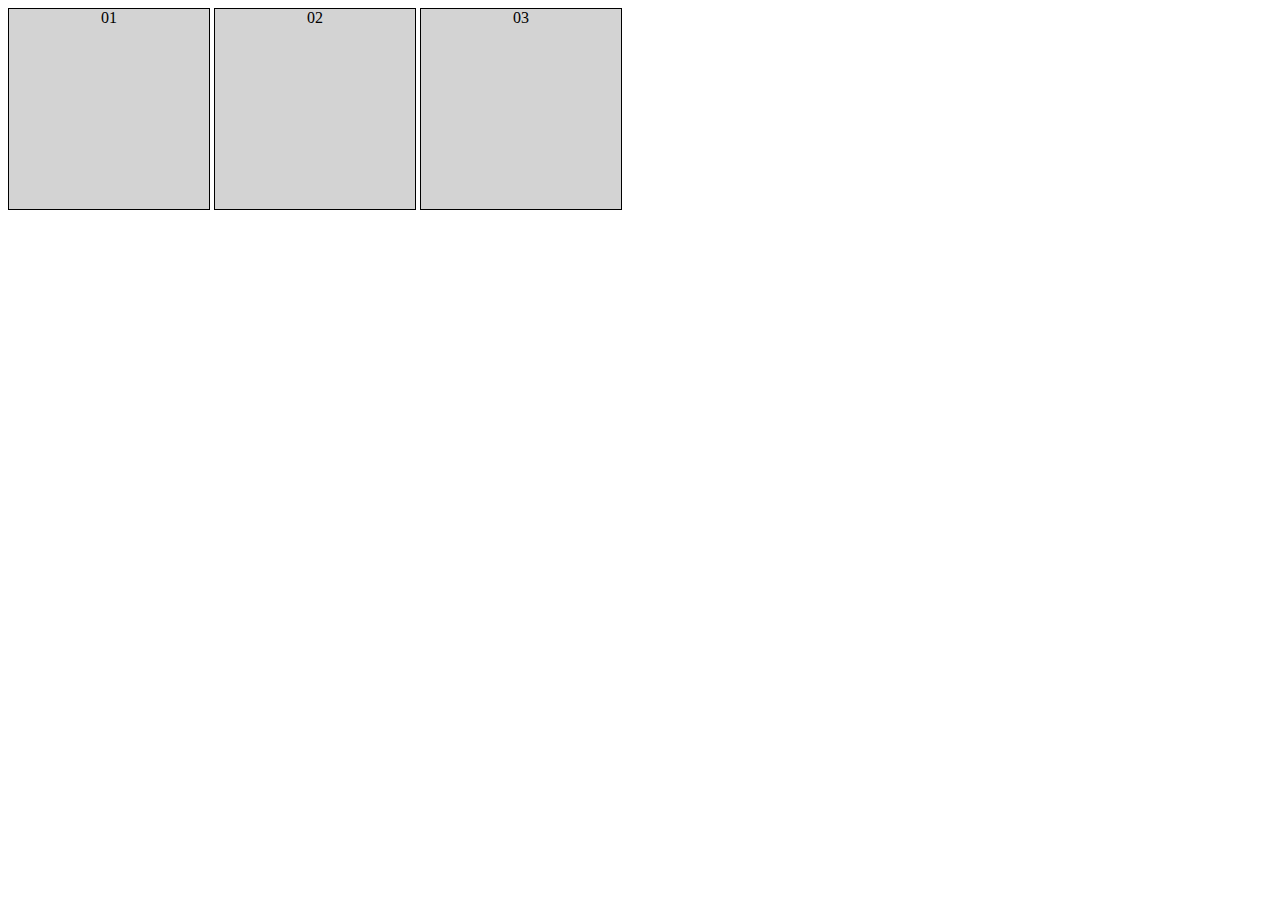
<file: Exercícios/ex020/pseudoclasse.html>
<!DOCTYPE html>
<html lang="pt-br">
<head>
    <meta charset="UTF-8">
    <meta name="viewport" content="width=device-width, initial-scale=1.0">
    <title>Pseudo-classes</title>
    <style>
        div {
            display: inline-block;
            background-color: lightgray;
            text-align: center;
            border: 1px solid black;
            height: 200px;
            width: 200px;
        }

        div:hover {
            background-color: blue;
        }

    </style>
</head>
<body>
    <div id="d1">01</div>
    <div id="d2">02</div>
    <div id="d3">03</div>
</body>
</html>
</file>
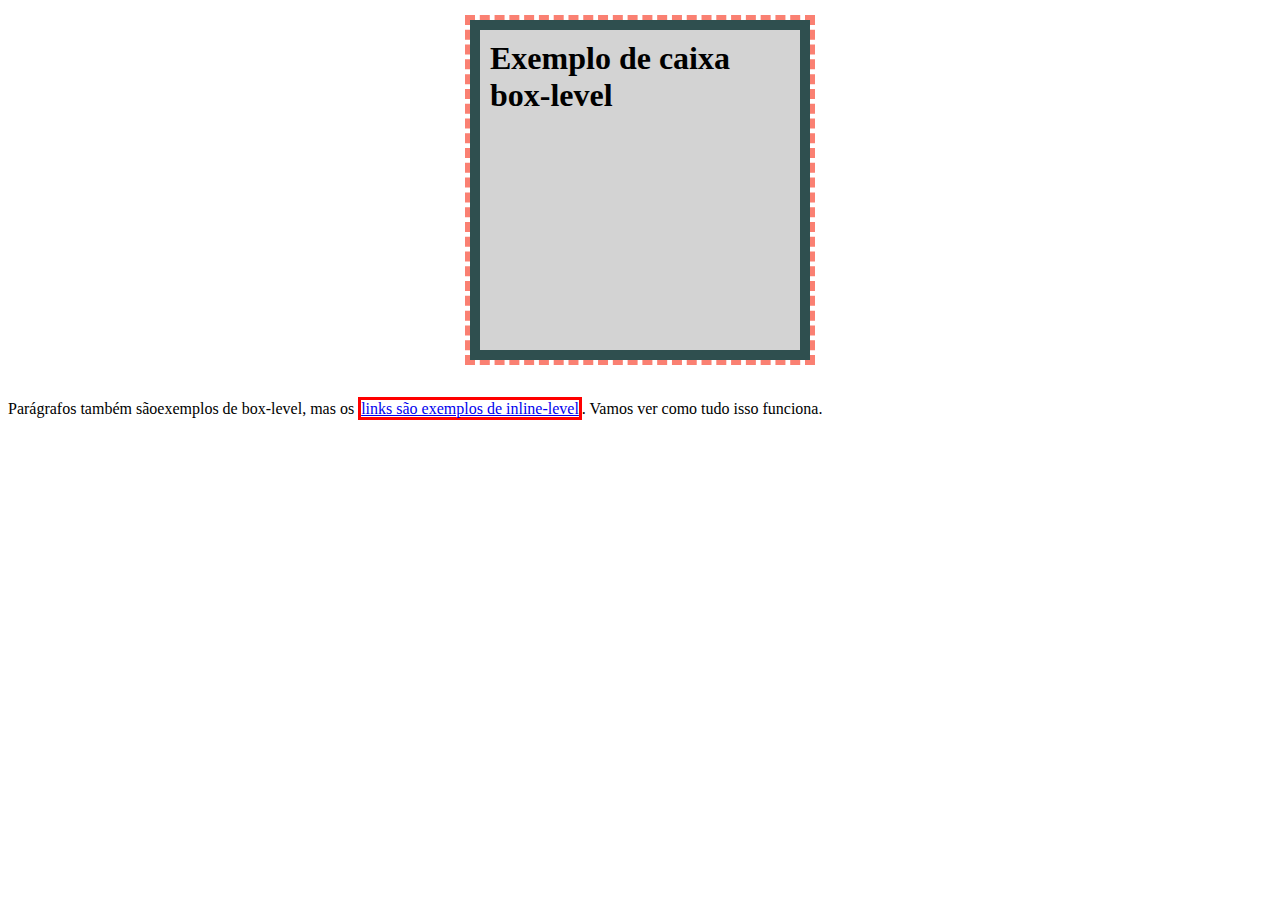
<file: Exercícios/ex021/caixa01.html>
<!DOCTYPE html>
<html lang="pt-br">
<head>
    <meta charset="UTF-8">
    <meta name="viewport" content="width=device-width, initial-scale=1.0">
    <title>Modelo de Caixas</title>
    <style>
        h1 {
            background-color: lightgray;
            height: 300px;
            width: 300px;

            border: 10px solid darkslategray;

            padding: 10px;

            margin: 20px auto 40px auto;

            outline: 5px dashed salmon;
        }

        a {
            border-width: 3px;
            border-style: solid;
            border-color: red;
        }
    </style>
</head>
<body>
    <h1>Exemplo de caixa box-level</h1>
    <p>Parágrafos também sãoexemplos de box-level, mas os <a href="#">links são exemplos de inline-level</a>. Vamos ver como tudo isso funciona.</p>
</body>
</html>
</file>
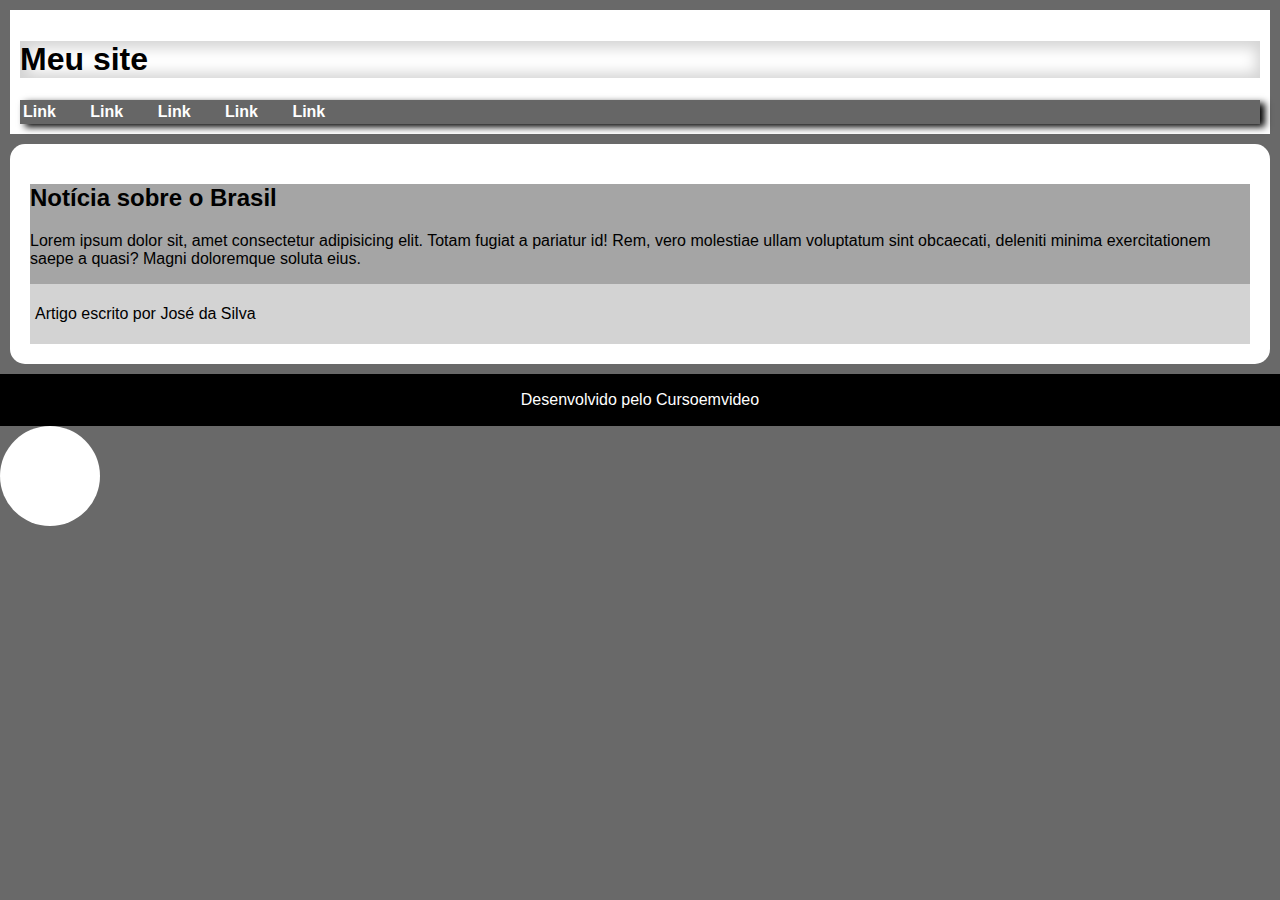
<file: Exercícios/ex021/caixa02.html>
<!DOCTYPE html>
<html lang="pt-br">
<head>
    <meta charset="UTF-8">
    <meta name="viewport" content="width=device-width, initial-scale=1.0">
    <title>Grouping Tags</title>
    <style>
        body {
            font-family: Arial, Helvetica, sans-serif;
            background-color: dimgray;
            margin: 0px;
        }
        header {
            background-color: white;
            padding: 10px;
            margin: 10px;
        }

        h1 {
            box-shadow: inset 2px 1px 14px 6px rgba(0, 0, 0, 0.171);
        }

        nav {
            background-color: rgb(102, 102, 102);
            padding: 3px;
            box-shadow: 5px 3px 7px black;
        }

        nav > a {
            text-decoration: none;
            color: white;
            font-weight: bold;
            margin-right: 30px;
        }

        nav > a:hover {
            text-decoration: underline;
        }

        main {
            background-color: white;
            padding: 20px;
            margin: 10px;
            border-radius: 15px;
        }

        article {
            background-color: rgb(165, 165, 165);
        }

        article > aside {
            background-color: lightgray;
            padding: 5px;
        }

        footer {
            background-color: black;
            color: white;
            text-align: center;
            padding: 1px;
            margin: 0px;
        }

        div#bola {
            height: 100px;
            width: 100px;
            background-color: white;
            border-radius: 50%;
        }
    </style>
</head>
<body>
    <header>
        <h1>Meu site</h1>
        <nav>
            <a href="#">Link</a>
            <a href="#">Link</a>
            <a href="#">Link</a>
            <a href="#">Link</a>
            <a href="#">Link</a>
        </nav>
    </header>
    <main>
        <section id="assuntos">

        </section>
        <section id="noticias">
            <article>
            <h2>Notícia sobre o Brasil</h2>
            <p>Lorem ipsum dolor sit, amet consectetur adipisicing elit. Totam fugiat a pariatur id! Rem, vero molestiae ullam voluptatum sint obcaecati, deleniti minima exercitationem saepe a quasi? Magni doloremque soluta eius.</p>
            <aside>
                <p>Artigo escrito por José da Silva</p>
            </aside>
            </article>
        </section>  
    </main>
    <footer>
        <p> Desenvolvido pelo Cursoemvideo</p>
    </footer>
     <div id="bola">

     </div>
</body>
</html>
</file>
<file: Desafios/ex010/style.css>
@charset "UTF-8"; 

*{
    font-family: Arial, Helvetica, sans-serif
    
}

@font-face {
    font-family: 'Android';
    src: url('fontes/idroid.otf') format(opentype), url('fontes/idroid.otf') format(truetype);
}

.cabecalho {
    background:linear-gradient(0deg, rgba(19,175,36,1) 65%, rgba(138,240,149,1) 100%);
    
}

#introducao {
    text-align: center;
    color: white;
    margin: auto;
    padding: 35px;
    font-size: 45px;
    
}

.image-100 {
    width: 100%;
    height: auto;
}

.conteudo-cabecalho {
    text-align: center;
    color: white;
    margin: auto;
    padding: 50px;
    font-size: 20px;
    
}

.cabecalho-menu {
    display: flex;
}

.cabecalho-menu-item {
    color: white;
    font-weight: 400;
    font-size: 15px;
    padding: 10px 20px;
    
}

body {
    background-color: #8af095;
    margin: 0;
}

.conteudo-principal {
    background-color: white;
    margin: 0px 250px;
    padding: 40px 20px;
}

.conteudo-principal-escrito-titulo {
    font-family: 'Android';
    font-size: 40px;
    color: #066611;
}

.conteudo-principal-escrito-subtitulo {
    font-family:'Android';
    font-size: 35px;
    color:#066611;
    background-color: #0666111a;
}

span {
    color:#066611;
    font-weight: bold;
}

a   {
    color:#066611;
    font-weight: bold;
    text-decoration: none;
}

.conteudo-secundario-paragrafo {
    text-indent: 30px;
    
}
#introducao {
    font-family: Arial, Helvetica, sans-serif;
    
}

.bugdroid-area {
    width: 100%;
    text-align: center;
}

.video-area {
    background-color: #1a5c38;
    padding: 20px 40px;
}

.conteudo-principal-escrito-titulo2 {
    color: white;
    background-color: #2fa866;
    border-radius: 5px 5px 0 0;
    padding: 13px;
}

.conteudo-final {
    color:black;
    background-color: #c5ebd6;
    border-radius: 0 0 5px 5px;
    padding: 10px;
}

.divisao-lista ul {
    display: inline-block;
    list-style: none;
}

.conteudo-lista-item::before {
     content: ' ✔ ';
}

.rodape-conteudo {
    color: white;
    background-color: #1a5c38;
    padding: 10px;
    text-align: center;
}
</file>
<file: Desafios/ex010.1/estilo/style.css>
@charset "UTF-8";

@import url('https://fonts.googleapis.com/css2?family=Agdasima:wght@400;700&family=Bebas+Neue&family=Fasthand&display=swap');

@font-face {
    font-family:'Android';
    src: url('../fontes/idroid.otf') format('opentype');
    font-weight: normal;
}

:root {
    --cor0:#c5ebd6;
    --cor1:#83e1ad;
    --cor2:#3ddc84;
    --cor3:#2fa866;
    --cor4:#1a5c37;
    --cor5:#063d1e;

    --fonte-padrao: Arial, Verdana, Helvetica, sans-serif;
    --fonte-destaque: 'Bebas Neue', sans-serif;
    --fonte-android: 'Android', sans-serif;
}

* {
   margin: 0px;
   padding: 0px;
}

body {
    background-color: var(--cor0);
    font-family: var(--fonte-padrao);
}

a.externo::after {
    content: '\00A0\1F517';
}

header {
    background-image: linear-gradient(to bottom, var(--cor3), var(--cor5));
    background-color: var(--cor4);
    min-width: 150px;
    text-align: center;
    padding-top: 40px;
}

header > h1 {
    color: white;
    font-family: var(--fonte-destaque);
    font-size: 3em;
    font-weight: normal;
    margin-bottom: 20px;
    text-shadow: 2px 2px 0px rgba(0, 0, 0, 0.24);

    
}

header > p {
    color: white;
    font-family: var(--fonte-padrao);
    font-size: 1.2em;
    max-width: 600px;
    padding-right: 10px;
    padding-left: 10px;
    margin: auto;
    margin-bottom: 30px;
    text-shadow: 2px 2px 0px rgba(0, 0, 0, 0.24);
}

nav {
    background-color: var(--cor5);
    padding: 10px;
    box-shadow: 0px 7px 7px rgba(0, 0, 0, 0.192);
}

nav > a {
    color: var(--cor1);
    padding: 10px;
    text-decoration: none;
    border-radius: 5px;
    text-decoration: none;
    font-weight: bold;
    transition-duration: .5s;
}

nav > a:hover {
    background-color: var(--cor3);
    color: var(--cor5);
}

main {

    min-width: 300px;
    max-width: 1000px;
    background-color: white;
    margin: auto;
    padding: 20px;
    box-shadow: 0px 0px 10px rgba(0, 0, 0, 0.226);
    margin-bottom: 30px;
    border-bottom-left-radius: 10px;
    border-bottom-right-radius: 10px;
}

main h1 {
    color: var(--cor5);
    font-family: var(--fonte-android);
    font-weight: normal;
    font-size: 1.8em;
}

main h2 {
    font-family: var(--fonte-android);
    color: var(--cor4);
    font-size: 1.3em;
    font-weight: normal;
    background-image: linear-gradient(to right, var(--cor1), transparent);
    text-indent: 8px;
}

main p {
    margin: 15px 0px;
    text-align: justify;
    text-indent: 30px;
    font-size: 1.1em;
    line-height: 2em;
}

main strong {   
    color: var(--cor4);
    font-weight: bold;
}

main a:hover {
    text-decoration: underline;
    color: var(--cor4);

}

main a {
    text-decoration: none;
    font-weight: bold;
    color: var(--cor5);
    background-color: var(--cor1);
    padding: 2px 6px;

}

main img {
    width: 100%;
}

main img.pequena {
    max-width: 350px;
    width: 50%;
    display: block;
    margin: auto;
}

div.video {
    background-color: var(--cor5);
    margin-bottom: 30px;
    margin: 0px -20px 30px -20px;
    padding: 20px;
    padding-bottom: 58%;
    position: relative;
}

div.video > iframe {
    position: absolute;
    top: 5%;
    left: 5%;
    width: 90%;
    height: 90%;
}

aside {
    background-color: var(--cor1);
    padding: 10px;
    border-radius: 10px;
    box-shadow: 3px 3px 8px rgba(0, 0, 0, 0.247);
}

aside > h3 {
    background: var(--cor4);
    color: white;
    padding: 10px;
    margin: -10px -10px 0px -10px;
    border-radius: 10px 10px 0px 0px;

}

aside > ul {
    list-style-type: '\2714\00A0\00A0';
    list-style-position: inside;
    columns: 2;
}

footer {
    background-color: var(--cor5);
    color: white;
    text-align: center;
    font-size: 0.8em;
    padding: 5px;
}

footer a {
    color: white;
    font-weight: bolder;
    text-decoration: none;
}

footer a:hover {
    text-decoration: underline;
    color: var(--cor1);
}
</file>
<file: Exercícios/ex016/style.css>
@charset "UTF-8";  

*{
    font-family: Arial, Helvetica, sans-serif;
}

body {
    background-image: linear-gradient(to bottom, #D97B59, #8C3D35);
}

main {
    background-color: white;
    border-radius: 20px;
    box-shadow: 5px 5px 15px #311612;
    width: 600px;
    padding: 10px;
    margin: auto;
}

h1 {
    color: #592C28;
}

h2 {
 color: #A68C6D;
}

p {
    text-align: justify;
}
</file>
<file: Exercícios/ex019/style.css>
@charset "UTF-8";

/*
 em HTML é id= em css é #
 em HTML é class= em CSS é .
*/

body {
    background: rgb(15, 88, 88);
    font-family: Arial, Helvetica, sans-serif;
}

h1 {
    color: rgb(7, 170, 170);
}

h1#principal {
    text-align: center;
    background-color: blueviolet;
}

h2 {
    color: rgb(0, 0, 0);
}

.basico {
    color: rgb(27, 88, 15);
}

.intermediario {
    color: rgb(190, 188, 30);
}

.avancado {
    color: rgb(126, 34, 6);;
}

.destaque {
    background-color: rgba(255, 127, 80, 0.336);
}
</file>
